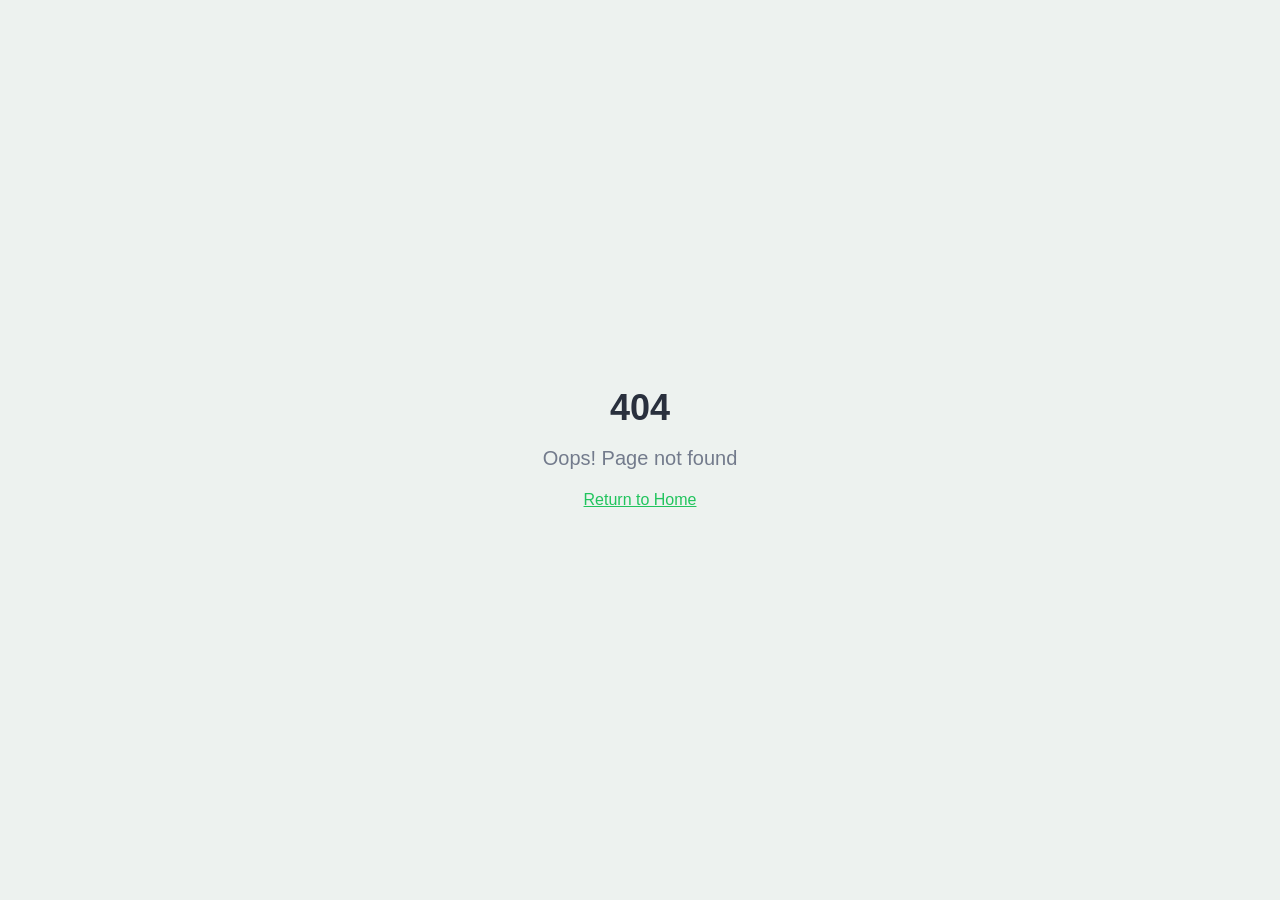
<file: index.html>
<!doctype html>
<html lang="pt-BR">
  <head>

    <meta charset="UTF-8" />
    <meta name="viewport" content="width=device-width, initial-scale=1.0, maximum-scale=1.0, user-scalable=no, viewport-fit=cover" />
    <meta name="theme-color" content="#22c55e" />
    <meta name="apple-mobile-web-app-capable" content="yes" />
    <meta name="apple-mobile-web-app-status-bar-style" content="black-translucent" />
    <meta name="format-detection" content="telephone=no" />
    <meta name="mobile-web-app-capable" content="yes" />
    
    <!-- Favicon -->
    <link rel="icon" type="image/png" href="/favicon.png" />
    <link rel="apple-touch-icon" href="/favicon.png" />
    
    <title>Ganhar Dinheiro Avaliando</title>
    <meta name="description" content="Forma Rápida para Ganhar Pix de pelo Celular. Avaliando Produtos e Serviços de Grandes Empresas. Comece a Avaliar agora Mesmo." />
    <meta name="author" content="Leticia" />

    <meta property="og:title" content="Ganhar Dinheiro Avaliando" />
    <meta property="og:description" content="Forma Rápida para Ganhar Pix de pelo Celular. Avaliando Produtos e Serviços de Grandes Empresas. Comece a Avaliar agora Mesmo." />
    <meta property="og:type" content="website" />
    <meta property="og:image" content="/og-image.png" />
    <meta property="og:locale" content="pt_BR" />

    <meta name="twitter:card" content="summary_large_image" />
    <meta name="twitter:title" content="Ganhar Dinheiro Avaliando" />
    <meta name="twitter:description" content="Forma Rápida para Ganhar Pix de pelo Celular. Avaliando Produtos e Serviços de Grandes Empresas. Comece a Avaliar agora Mesmo." />
    <meta name="twitter:image" content="/og-image.png" />

    <!-- Preload critical fonts -->
    <link rel="preconnect" href="https://fonts.googleapis.com" />
    <link rel="preconnect" href="https://fonts.gstatic.com" crossorigin />
    
    <!-- DNS Prefetch for external resources -->
    <link rel="dns-prefetch" href="https://scripts.converteai.net" />
    <script type="module" crossorigin src="/assets/index-CBhEX0OD.js"></script>
    <link rel="modulepreload" crossorigin href="/assets/vendor-Yw-tGUdo.js">
    <link rel="modulepreload" crossorigin href="/assets/ui-BjHA-kmc.js">
    <link rel="stylesheet" crossorigin href="/assets/index-DAszvQRz.css">
  </head>

  <body>
    <div id="root"></div>
  </body>
</html>
</file>
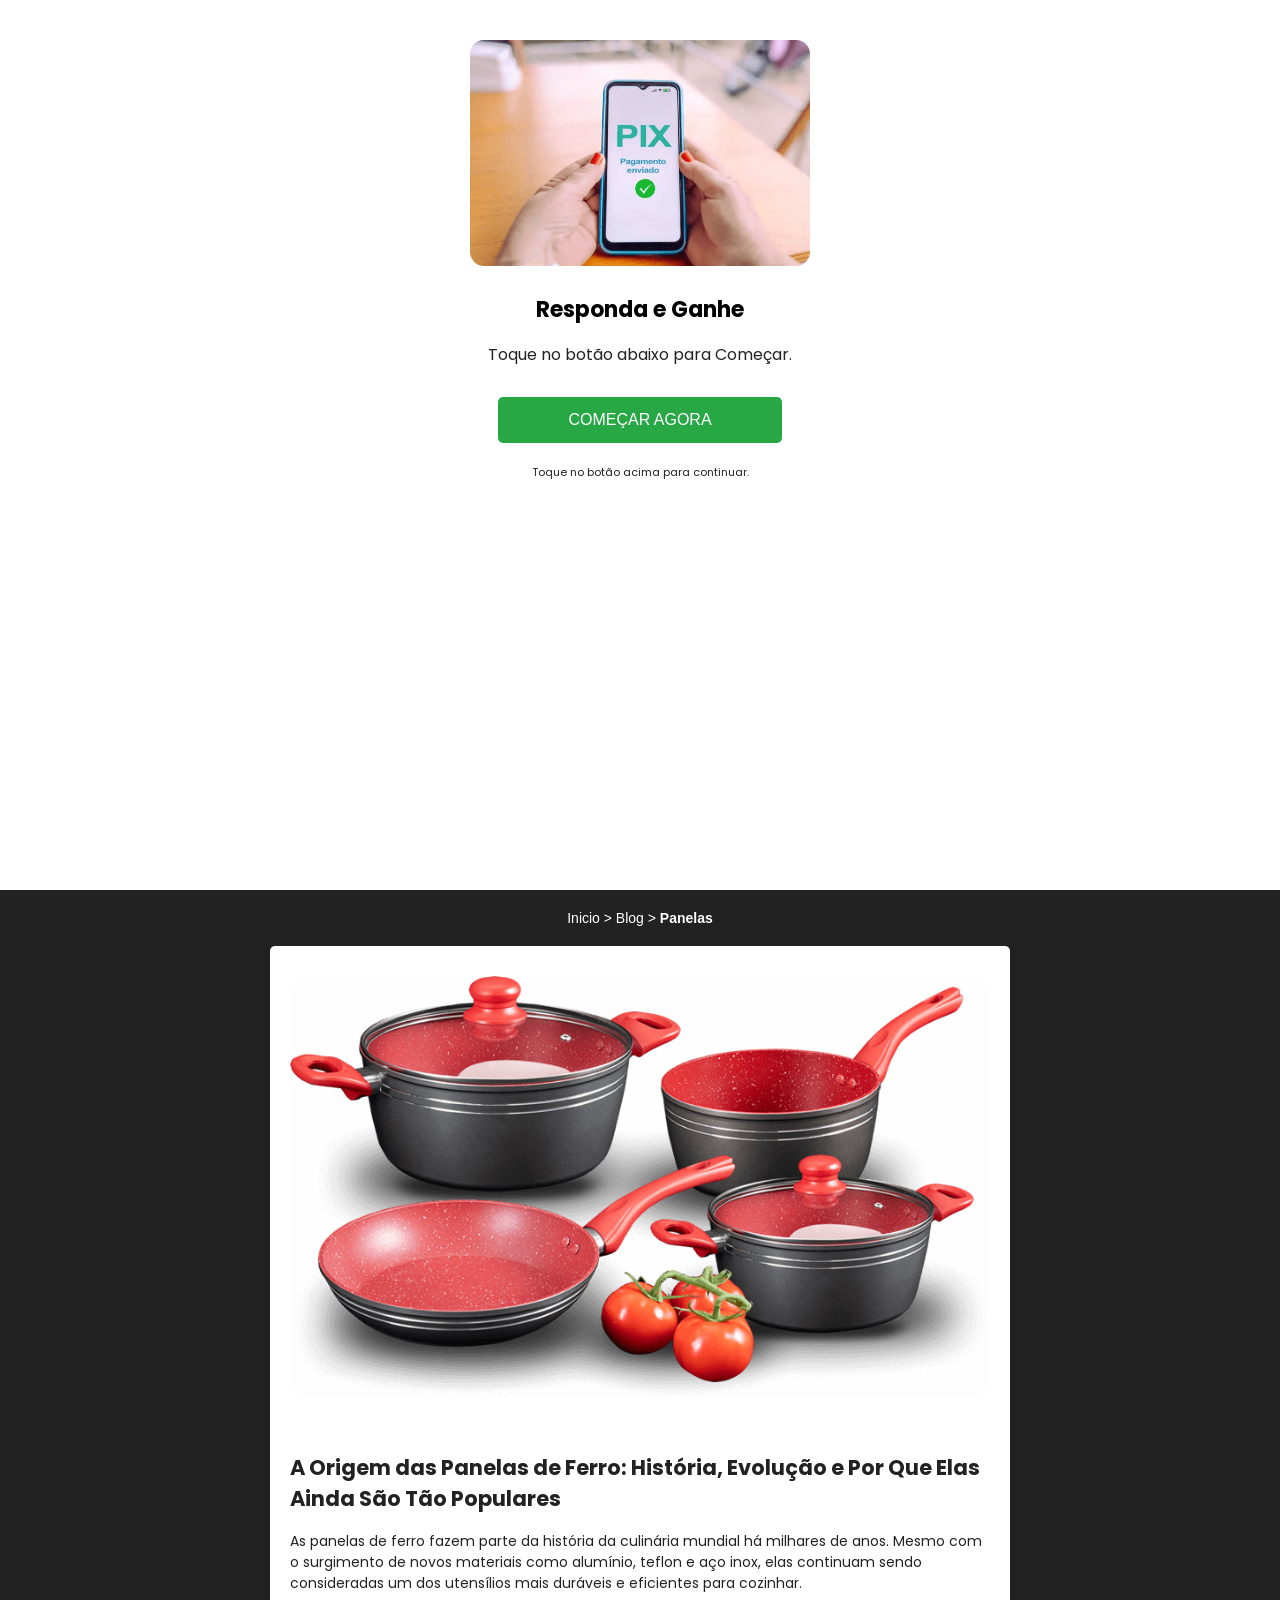
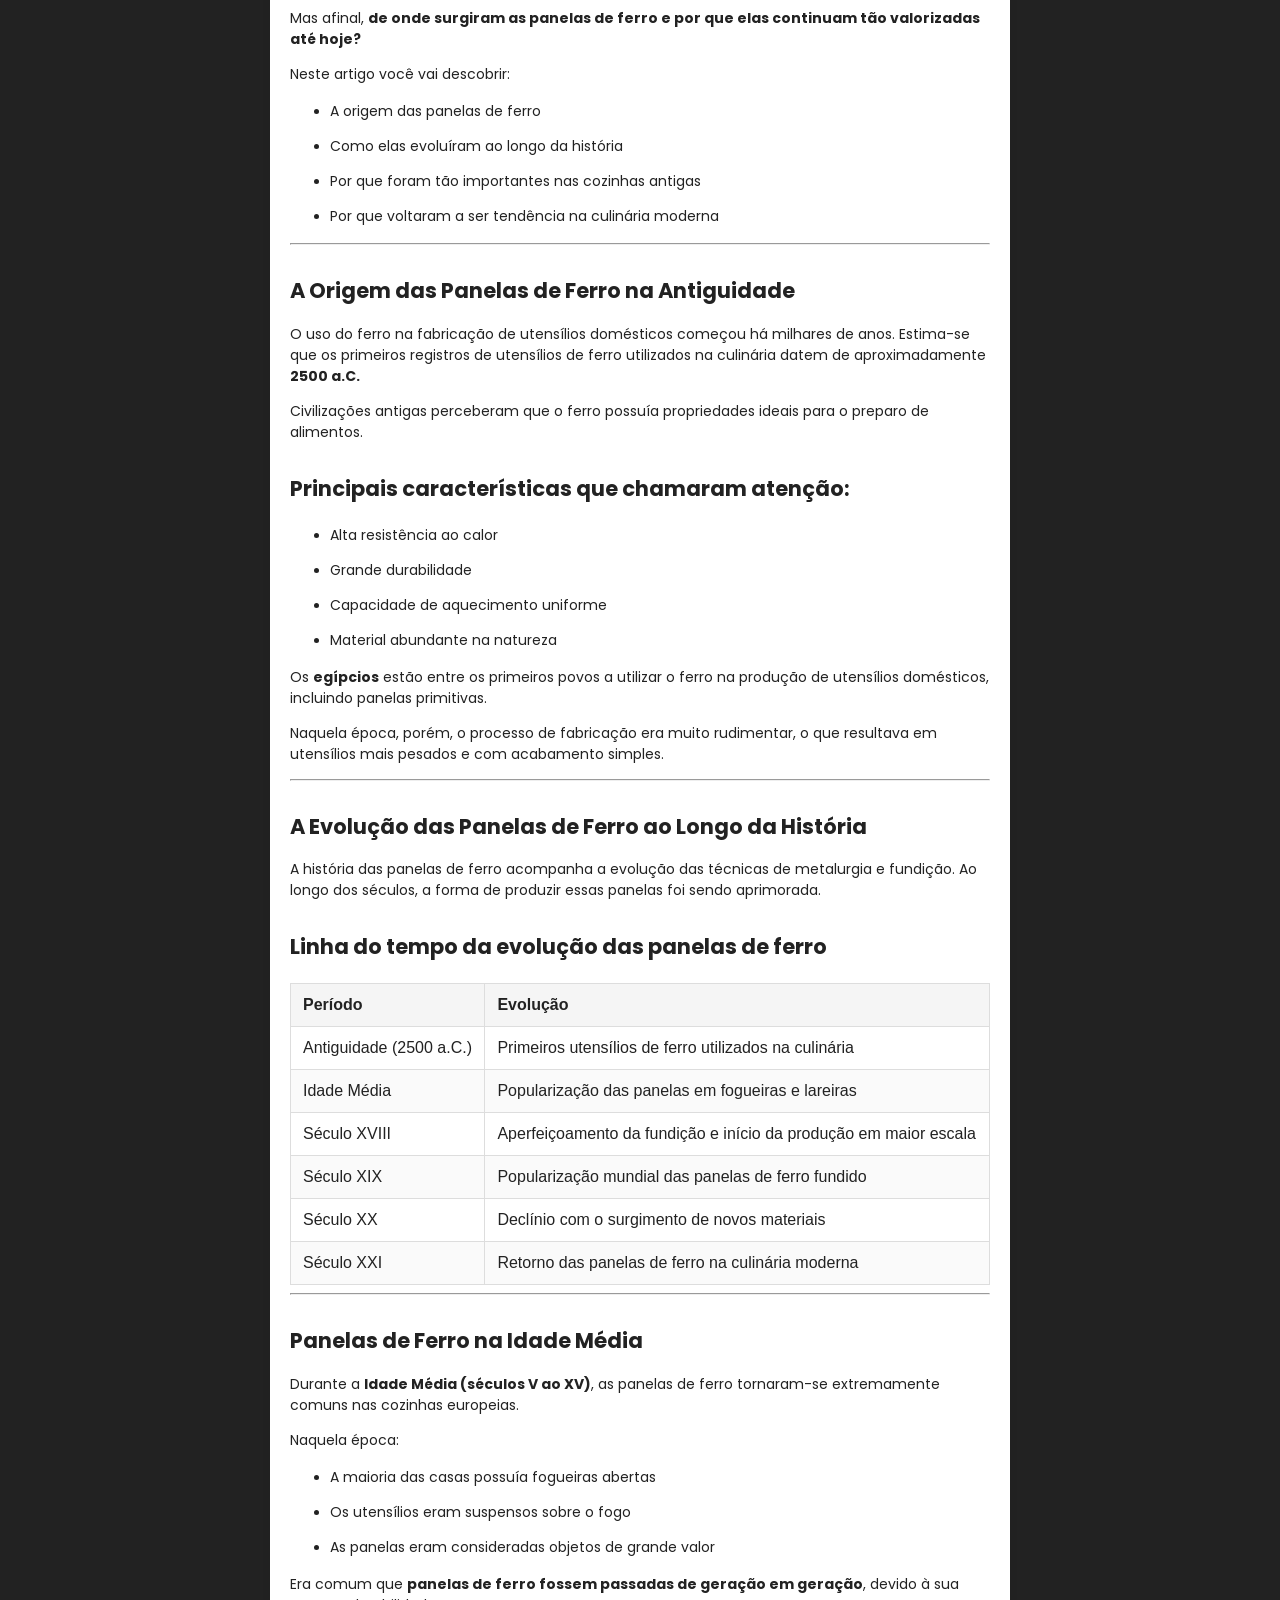
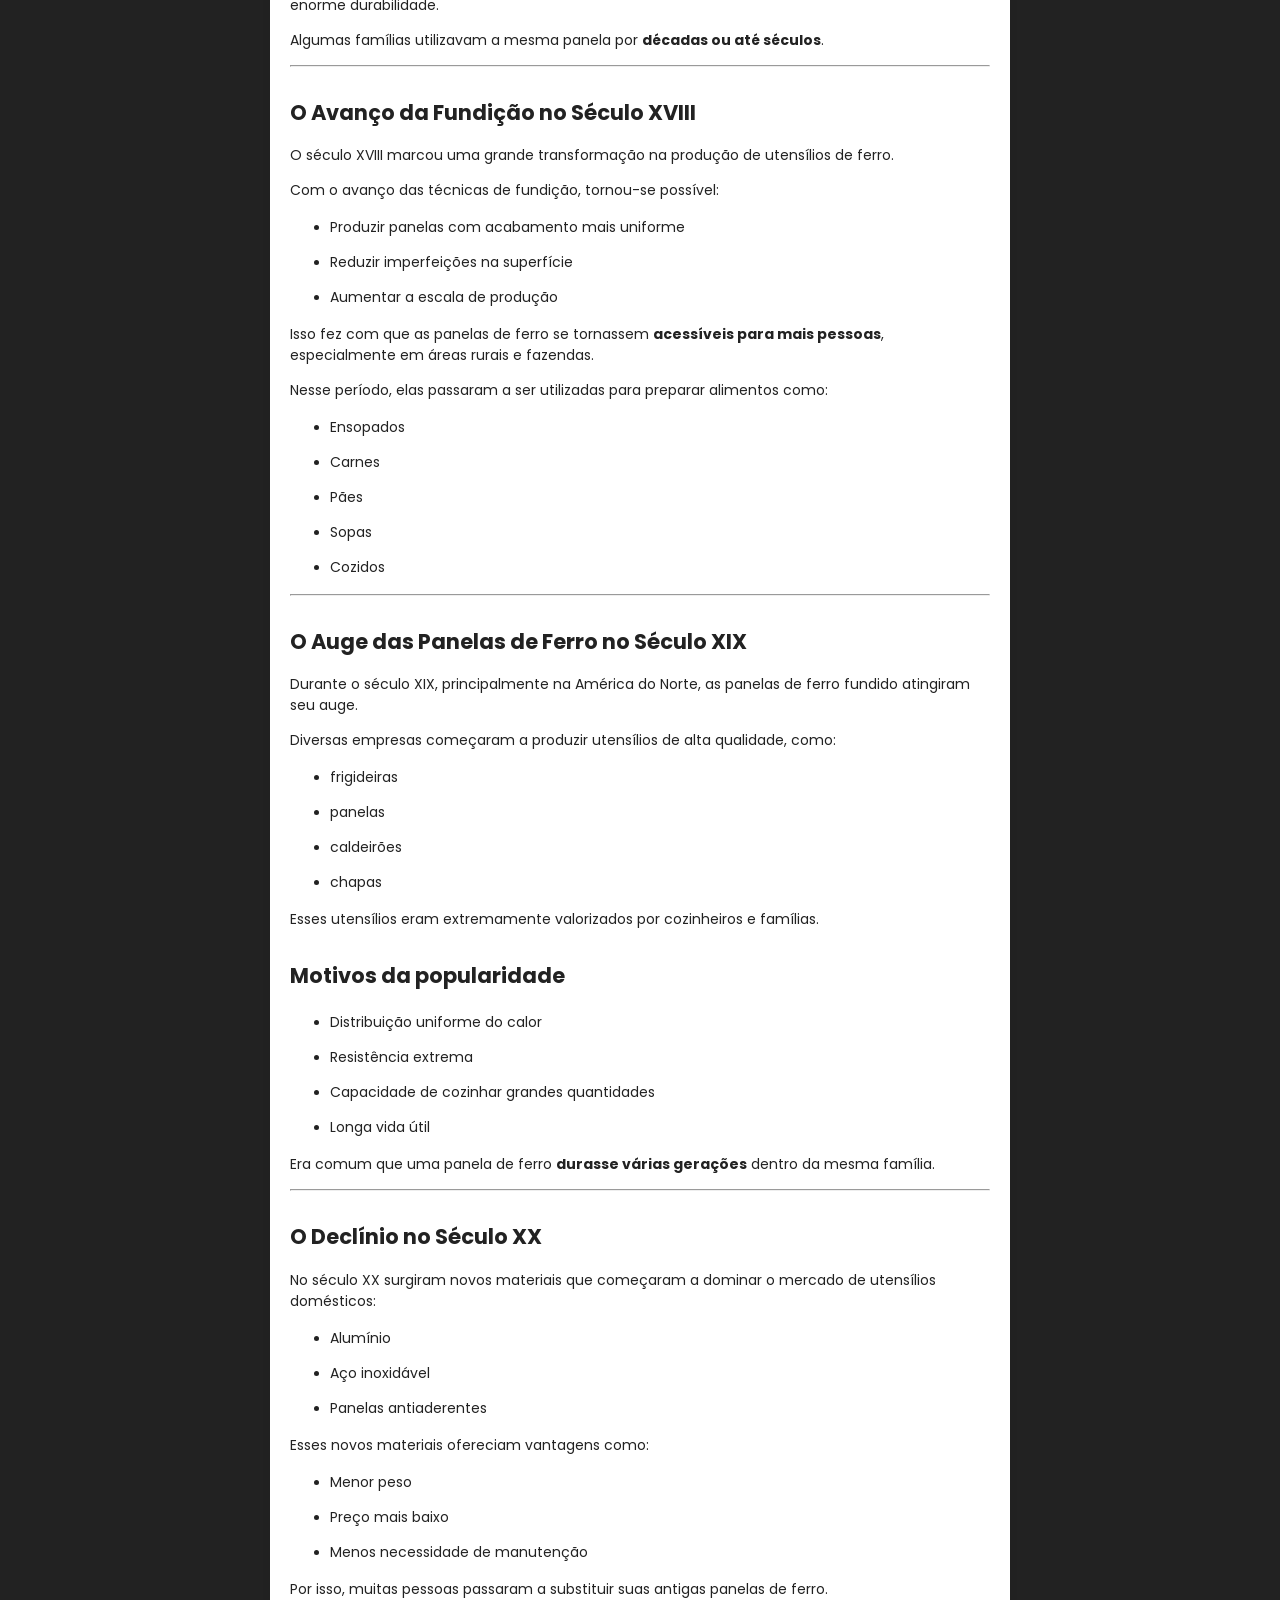
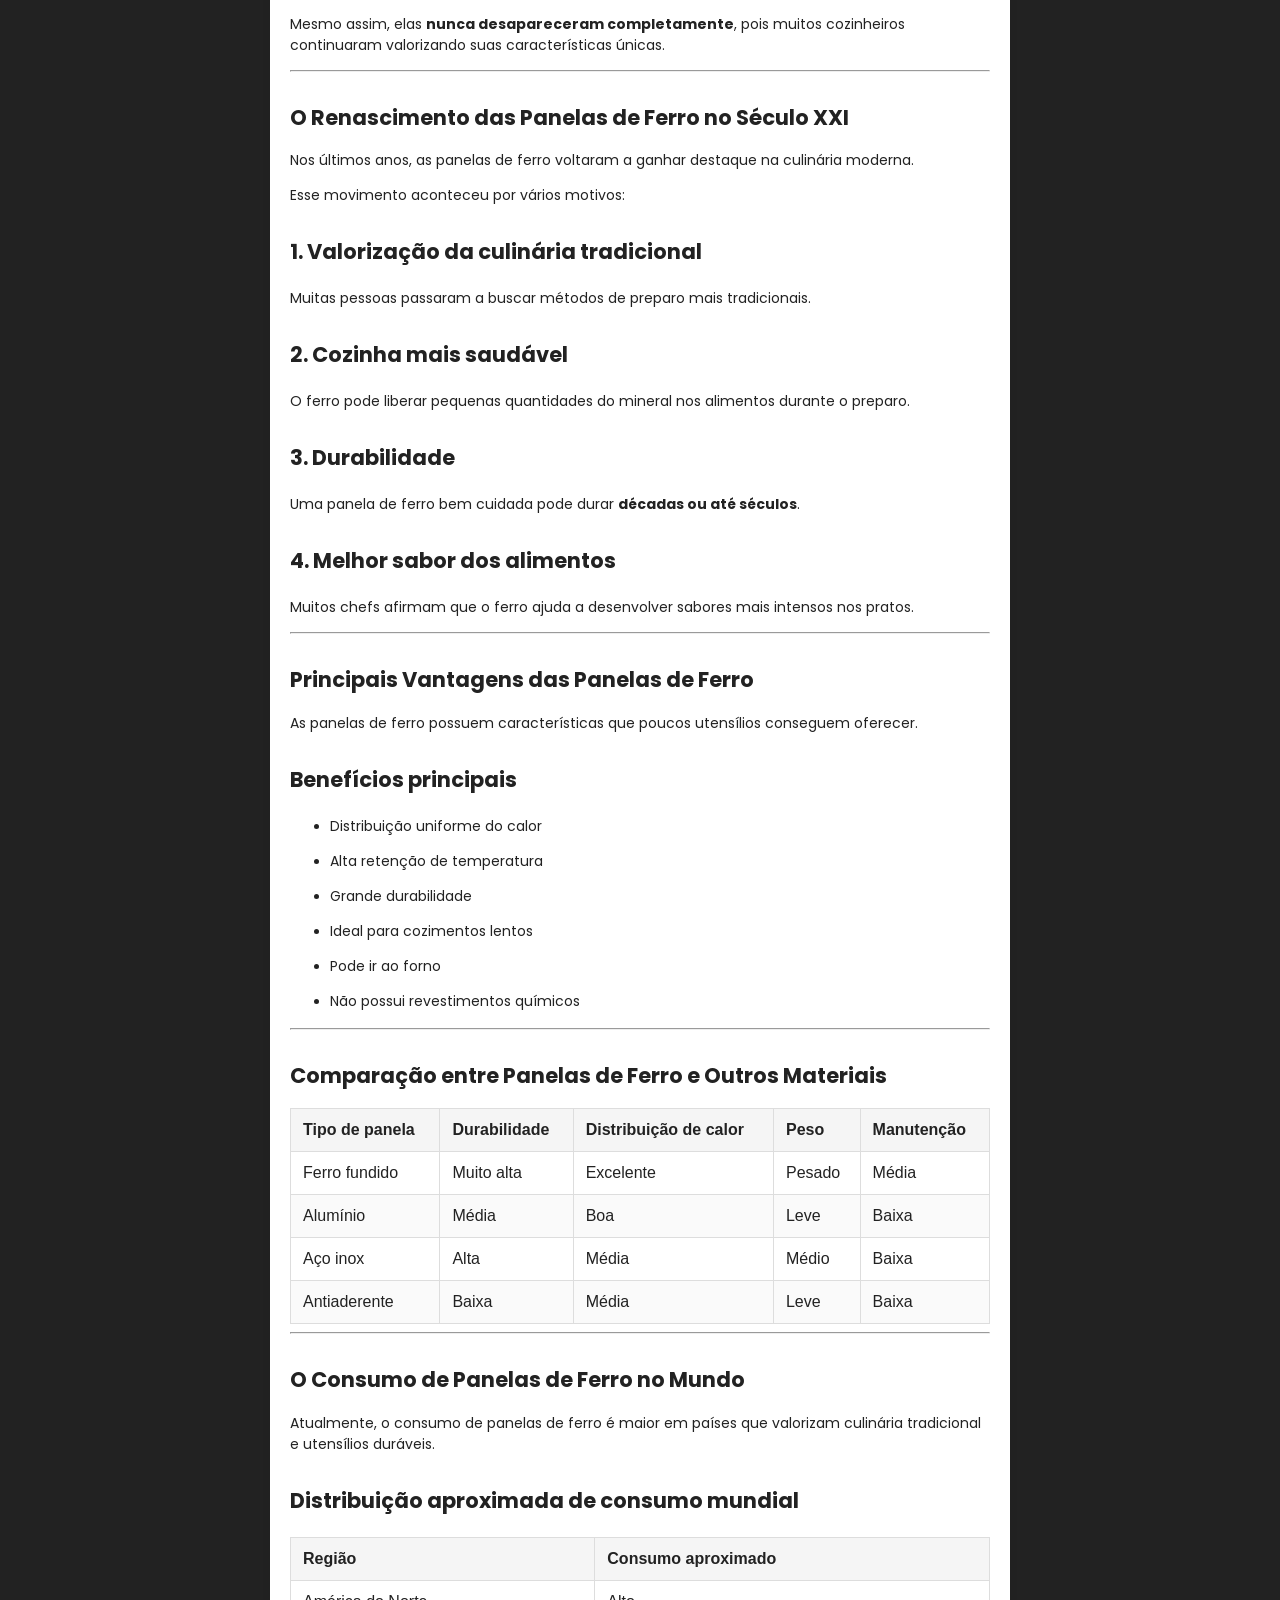
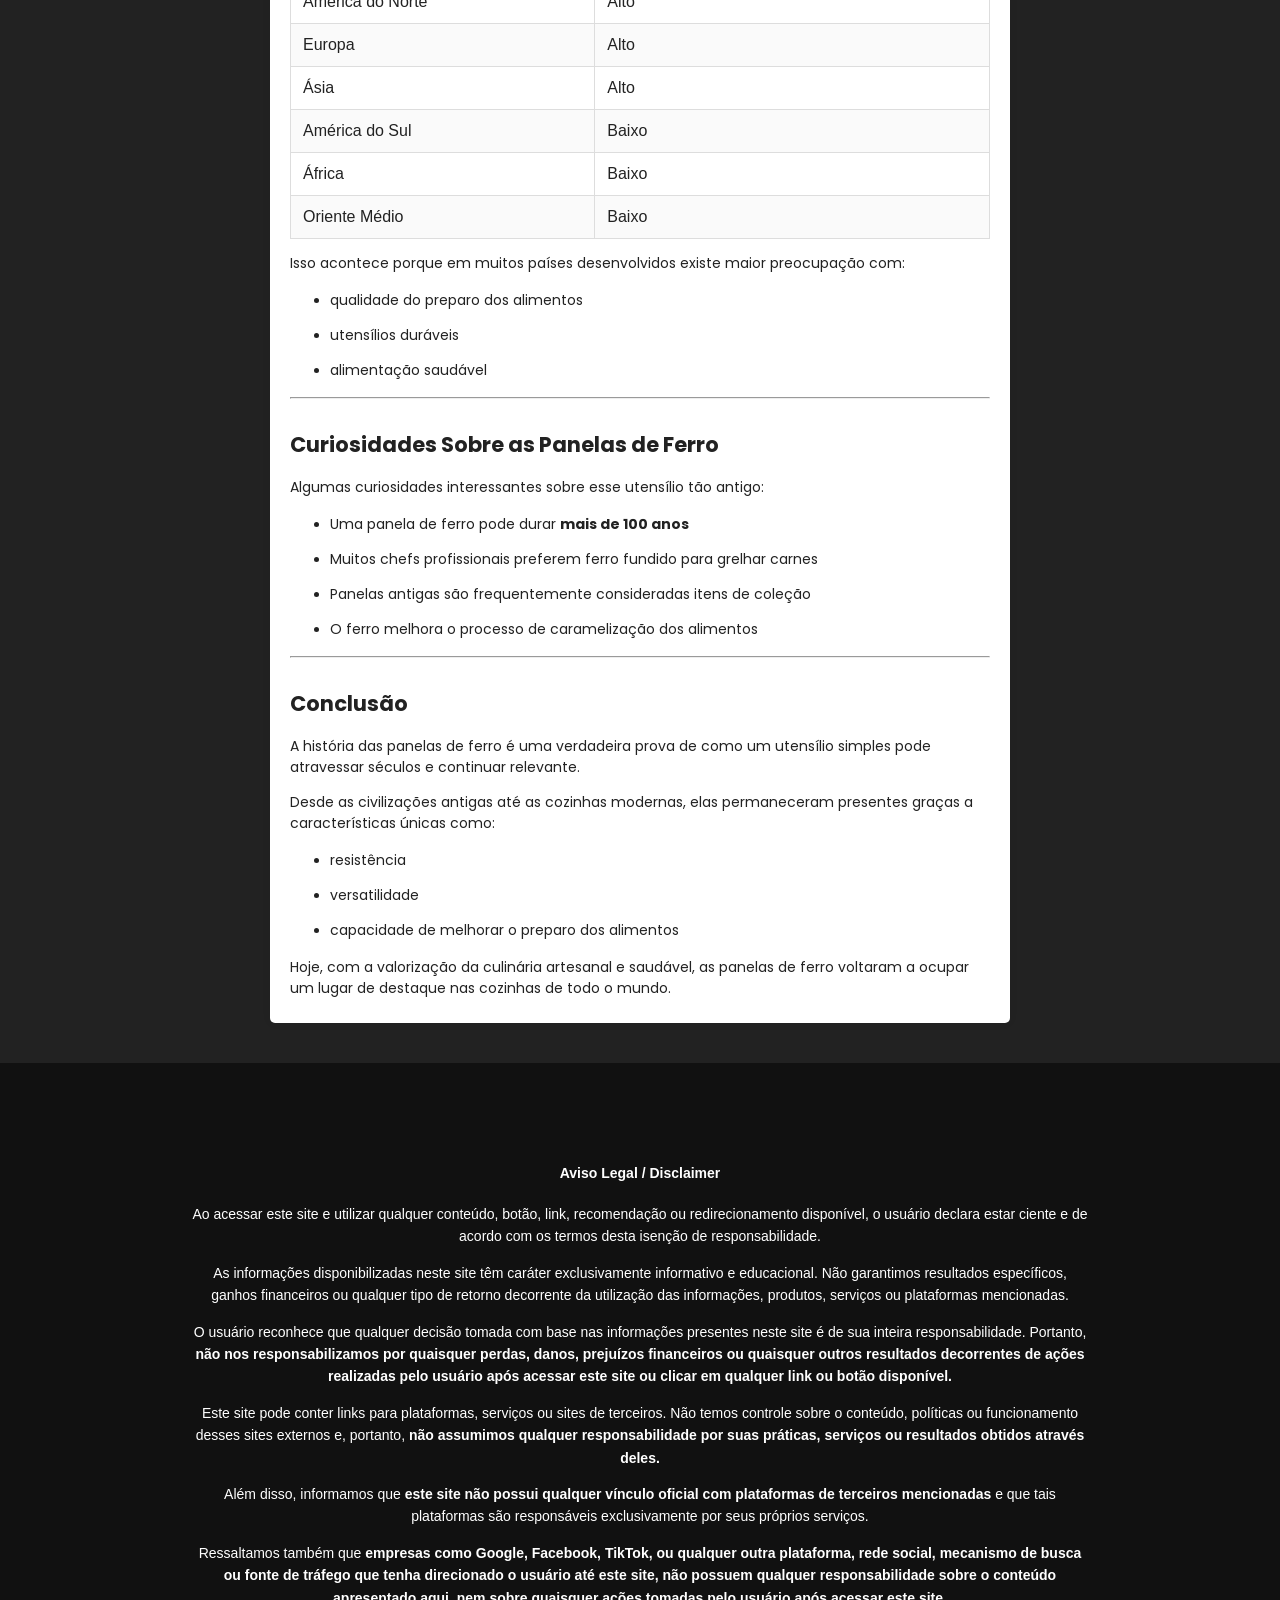
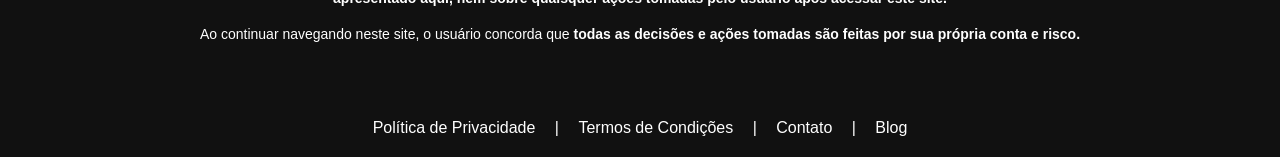
<file: pre-page/index.html>
<!DOCTYPE html>
<html lang="pt-BR">
<head>
<meta charset="UTF-8">
<meta name="viewport" content="width=device-width, initial-scale=1.0">

<title>A Origem das Panelas de Ferro | Veja Agora | Link Premiado</title>

<meta name="description" content="Conheça agora a história da Origem das Panelas de Ferro. Nesse artigo ainda.">
<meta name="robots" content="index, follow">

<link rel="canonical" href="https://cashnopix.net/pre-page/">

<!-- Open Graph -->
<meta property="og:title" content="A Origem das Panelas de Ferro | Veja Agora | Link Premiado">
<meta property="og:description" content="Conheça agora a história da Origem das Panelas de Ferro. Nesse artigo ainda.">
<meta property="og:type" content="website">

    <link rel="icon" type="image/png" sizes="16x16" href="assets/img/cassino.png">
	<meta property="og:image" content="assets/img/casino.png" />
	<meta property="og:image:width" content="700" />
	<meta property="og:image:height" content="350" />
	<meta property="og:image:type" content="image/png" />

    <link rel="preconnect" href="https://fonts.googleapis.com">
<link rel="preconnect" href="https://fonts.gstatic.com" crossorigin>
<link href="https://fonts.googleapis.com/css2?family=Montserrat:ital,wght@0,100..900;1,100..900&family=Poppins:ital,wght@0,100;0,200;0,300;0,400;0,500;0,600;0,700;0,800;0,900;1,100;1,200;1,300;1,400;1,500;1,600;1,700;1,800;1,900&display=swap" rel="stylesheet">
    

	
	
<style>
body {
    margin:0;
    font-family: Arial, sans-serif;
    background: #222;
    color:#222;
}

.container {
    width:100%;
    max-width:1100px;
    margin:auto;
}

	.container img {
		border-radius:14px;
}

	.container p {
		font-weight: 400;
		
}

header {
    background-color: #fff;
    text-align:center;
    padding:40px 20px;
    height: 90vh;
    font-family: "Poppins", sans-serif;
    font-weight: 700;
}

header img {
    max-width:777px;
    width:100%;
    height:auto;
    width: 340px;
}

.age-text {
    margin-top:20px;
    font-size:22px;
    font-weight:bold;
    color: #000;
}

.buttons {
    margin-top:20px;
}

.btn {
    padding:15px 30px;
    margin:10px;
    border:none;
    font-size:16px;
    cursor:pointer;
    border-radius:5px;
    transition:0.3s;
}

.btn-yes {
    background:#28a745;
    color:#fff;
    padding: 14px 70px;
}

.btn-yes:hover {
    background:#218838;
}

.btn-no {
    background:#dc3545;
    color:#fff;
    padding: 14px 70px;
}

.btn-no:hover {
    background:#c82333;
}

.breadcrumb {
    font-size:14px;
    margin: 20px 0px 20px 0px;
    text-align:center; /* Centraliza o texto */
    color: #fff;
    
}

.breadcrumb a {
    text-decoration:none;
    color: #fff;
}

    .breadcrumb a:hover {
    text-decoration: underline;
}
    .breadcrumb span {
    color: #fff;
    font-weight: bold;
}

article {
    background:#fff;
    border-radius:5px;
    box-shadow:0 0 10px rgba(0,0,0,0.05);
    padding: 10px 20px;
    margin: 10px auto;
    max-width: 700px;
}

article h1, h2, h3 {
    margin-top:30px;
    font-size: 21px;
    font-family: "Poppins", sans-serif;
    font-weight: 700;
}
    article p {
        font-size: 14px;
        font-family: "Poppins", sans-serif;
        font-weight: 500;
    }

article img {
    width:100%;
    height:auto;
    border-radius:8px;
    margin:20px 0;
}

footer {
    background:#111;
    color:#fff;
    padding:20px;
    margin-top:40px;
    text-align:center;
}

footer a {
    color:#fff;
    margin:0 15px;
    text-decoration:none;
}

@media(max-width:768px){
    .btn {
        width:80%;
    }
}
    @media(max-width:768px){
    .article {
        max-width:700px;
    }
}


	.faq-section {
  max-width: 800px;
  margin: 40px auto;
  padding: 20px;
}

.faq-section h2 {
  text-align: center;
  margin-bottom: 24px;
  font-size: 28px;
}

.faq-item {
  border-bottom: 1px solid #ddd;
}

.faq-question {
  width: 100%;
  background: none;
  border: none;
  padding: 16px;
  font-size: 18px;
  font-weight: 600;
  text-align: left;
  cursor: pointer;
  display: flex;
  justify-content: space-between;
  align-items: center;
}

.faq-question .icon {
  font-size: 22px;
  transition: transform 0.3s ease;
}

.faq-answer {
  max-height: 0;
  overflow: hidden;
  transition: max-height 0.4s ease;
  padding: 0 16px;
}

.faq-answer p {
  margin: 16px 0;
  color: #444;
  line-height: 1.6;
}

.faq-item.active .faq-answer {
  max-height: 300px;
}

.faq-item.active .faq-question .icon {
  transform: rotate(45deg);
}


	.table-responsive {
  width: 100%;
  overflow-x: auto;
}

.bet-table {
  width: 100%;
  border-collapse: collapse;
  min-width: 600px;
}

.bet-table th,
.bet-table td {
  padding: 12px;
  border: 1px solid #ddd;
  text-align: left;
  white-space: nowrap;
}

.bet-table th {
  background-color: #f5f5f5;
  font-weight: bold;
}

.bet-table a {
  color: #0066cc;
  font-weight: 600;
  text-decoration: none;
}

.bet-table a:hover {
  text-decoration: underline;
}

	.table-responsive {
  width: 100%;
  overflow-x: auto;
}

.casino-table {
  width: 100%;
  border-collapse: collapse;
  min-width: 620px;
}

.casino-table th,
.casino-table td {
  padding: 12px;
  border: 1px solid #ddd;
  text-align: left;
  white-space: nowrap;
}

.casino-table th {
  background-color: #f5f5f5;
  font-weight: bold;
}

.casino-table a {
  color: #0066cc;
  font-weight: 600;
  text-decoration: none;
}

.casino-table a:hover {
  text-decoration: underline;
}

	.table-responsive {
  width: 100%;
  overflow-x: auto;
}

.comparison-table {
  width: 100%;
  min-width: 520px;
  border-collapse: collapse;
}

.comparison-table th,
.comparison-table td {
  padding: 12px;
  border: 1px solid #ddd;
  text-align: left;
  white-space: nowrap;
}

.comparison-table th {
  background-color: #f5f5f5;
  font-weight: bold;
}

	.table-responsive {
  width: 100%;
  overflow-x: auto;
}

.comparison-table {
  width: 100%;
  min-width: 420px;
  border-collapse: collapse;
}

.comparison-table th,
.comparison-table td {
  padding: 12px;
  border: 1px solid #ddd;
  text-align: left;
  white-space: nowrap;
}

.comparison-table th {
  background-color: #f5f5f5;
  font-weight: bold;
}

	/* Wrapper automático para tabelas grandes */
.table-responsive,
.table-wrapper {
  width: 100%;
  overflow-x: auto;
  -webkit-overflow-scrolling: touch;
}

/* Estilo base para todas as tabelas */
table {
  width: 100%;
  border-collapse: collapse;
  max-width: 100%;
}

/* Evita quebra feia em mobile */
table th,
table td {
  padding: 12px;
  border: 1px solid #ddd;
  text-align: left;
  white-space: nowrap;
}

/* Cabeçalho padrão */
table thead th {
  background-color: #f5f5f5;
  font-weight: 600;
}

/* Zebra (opcional, melhora leitura) */
table tbody tr:nth-child(even) {
  background-color: #fafafa;
}

/* Links dentro das tabelas */
table a {
  color: #0066cc;
  font-weight: 600;
  text-decoration: none;
}

table a:hover {
  text-decoration: underline;
}

/* Mobile: garante scroll horizontal */
@media (max-width: 768px) {
  table {
    display: block;
    overflow-x: auto;
  }
}

	/* Scroll suave nativo */
html {
  scroll-behavior: smooth;
}

/* Estilo do índice */
.indice-conteudo {
  background: #f9f9f9;
  border: 1px solid #eee;
  padding: 20px;
  margin: 30px 0;
  border-radius: 8px;
}

.indice-conteudo ul {
  list-style: none;
  padding: 0;
  margin: 0;
}

.indice-conteudo li {
  margin-bottom: 10px;
}

/* Links com animação */
.indice-conteudo a {
  color: #0066cc;
  text-decoration: none;
  position: relative;
  padding-left: 16px;
  transition: color 0.3s ease;
}

/* Bullet animado */
.indice-conteudo a::before {
  content: "➜";
  position: absolute;
  left: 0;
  opacity: 0.4;
  transition: transform 0.3s ease, opacity 0.3s ease;
}

.indice-conteudo a:hover {
  color: #000;
}

.indice-conteudo a:hover::before {
  transform: translateX(4px);
  opacity: 1;
}
	
</style>

<script>
function showPopup() {
    alert("Este conteúdo é destinado apenas para maiores de 18 anos.");
}
</script>


	

</head>
<body>

<header>
    <div class="container" id="acessar">
        <picture>
            <source srcset="assets/img/pix-pay.webp" type="image/webp">
            <img src="assets/img/pix-pay.png" alt="Panelas" title="Panelas" loading="lazy" decoding="async">
        </picture>

        <div class="age-text">Responda e Ganhe</div>
		
		<p>Toque no botão abaixo para Começar.</p>

        <div class="buttons">
           
             <a href="https://quiank.com/" rel="nofollow">
                <button class="btn btn-yes">COMEÇAR AGORA</button>
            </a>
			<p style="font-size:11px;">Toque no botão acima para continuar.</p>
        </div>
    </div>
</header>

<div class="container">

    <nav class="breadcrumb">
        <a href="#">Inicio</a> > 
        <a href="#blog">Blog</a> > 
        <span>Panelas</span>
    </nav>

    <div class="bg">
    <article>
                <picture>
            <source srcset="assets/img/panelas247.png" type="image/webp">
            <img src="assets/img/panelas247.png" alt="Panelas de Ferro" title="Panelas de Ferro" loading="lazy" decoding="async">
        </picture>

<h1>A Origem das Panelas de Ferro: Hist&oacute;ria, Evolu&ccedil;&atilde;o e Por Que Elas Ainda S&atilde;o T&atilde;o Populares</h1>

<p>As panelas de ferro fazem parte da hist&oacute;ria da culin&aacute;ria mundial h&aacute; milhares de anos. Mesmo com o surgimento de novos materiais como alum&iacute;nio, teflon e a&ccedil;o inox, elas continuam sendo consideradas um dos utens&iacute;lios mais dur&aacute;veis e eficientes para cozinhar.</p>

<p>Mas afinal, <strong>de onde surgiram as panelas de ferro e por que elas continuam t&atilde;o valorizadas at&eacute; hoje?</strong></p>

<p>Neste artigo voc&ecirc; vai descobrir:</p>

<ul>
	<li>
	<p>A origem das panelas de ferro</p>
	</li>
	<li>
	<p>Como elas evolu&iacute;ram ao longo da hist&oacute;ria</p>
	</li>
	<li>
	<p>Por que foram t&atilde;o importantes nas cozinhas antigas</p>
	</li>
	<li>
	<p>Por que voltaram a ser tend&ecirc;ncia na culin&aacute;ria moderna</p>
	</li>
</ul>

<hr />
<h2>A Origem das Panelas de Ferro na Antiguidade</h2>

<p>O uso do ferro na fabrica&ccedil;&atilde;o de utens&iacute;lios dom&eacute;sticos come&ccedil;ou h&aacute; milhares de anos. Estima-se que os primeiros registros de utens&iacute;lios de ferro utilizados na culin&aacute;ria datem de aproximadamente <strong>2500 a.C.</strong></p>

<p>Civiliza&ccedil;&otilde;es antigas perceberam que o ferro possu&iacute;a propriedades ideais para o preparo de alimentos.</p>

<h3>Principais caracter&iacute;sticas que chamaram aten&ccedil;&atilde;o:</h3>

<ul>
	<li>
	<p>Alta resist&ecirc;ncia ao calor</p>
	</li>
	<li>
	<p>Grande durabilidade</p>
	</li>
	<li>
	<p>Capacidade de aquecimento uniforme</p>
	</li>
	<li>
	<p>Material abundante na natureza</p>
	</li>
</ul>

<p>Os <strong>eg&iacute;pcios</strong> est&atilde;o entre os primeiros povos a utilizar o ferro na produ&ccedil;&atilde;o de utens&iacute;lios dom&eacute;sticos, incluindo panelas primitivas.</p>

<p>Naquela &eacute;poca, por&eacute;m, o processo de fabrica&ccedil;&atilde;o era muito rudimentar, o que resultava em utens&iacute;lios mais pesados e com acabamento simples.</p>

<hr />
<h2>A Evolu&ccedil;&atilde;o das Panelas de Ferro ao Longo da Hist&oacute;ria</h2>

<p>A hist&oacute;ria das panelas de ferro acompanha a evolu&ccedil;&atilde;o das t&eacute;cnicas de metalurgia e fundi&ccedil;&atilde;o. Ao longo dos s&eacute;culos, a forma de produzir essas panelas foi sendo aprimorada.</p>

<h3>Linha do tempo da evolu&ccedil;&atilde;o das panelas de ferro</h3>

<table>
	<thead>
		<tr>
			<th>Per&iacute;odo</th>
			<th>Evolu&ccedil;&atilde;o</th>
		</tr>
	</thead>
	<tbody>
		<tr>
			<td>Antiguidade (2500 a.C.)</td>
			<td>Primeiros utens&iacute;lios de ferro utilizados na culin&aacute;ria</td>
		</tr>
		<tr>
			<td>Idade M&eacute;dia</td>
			<td>Populariza&ccedil;&atilde;o das panelas em fogueiras e lareiras</td>
		</tr>
		<tr>
			<td>S&eacute;culo XVIII</td>
			<td>Aperfei&ccedil;oamento da fundi&ccedil;&atilde;o e in&iacute;cio da produ&ccedil;&atilde;o em maior escala</td>
		</tr>
		<tr>
			<td>S&eacute;culo XIX</td>
			<td>Populariza&ccedil;&atilde;o mundial das panelas de ferro fundido</td>
		</tr>
		<tr>
			<td>S&eacute;culo XX</td>
			<td>Decl&iacute;nio com o surgimento de novos materiais</td>
		</tr>
		<tr>
			<td>S&eacute;culo XXI</td>
			<td>Retorno das panelas de ferro na culin&aacute;ria moderna</td>
		</tr>
	</tbody>
</table>

<hr />
<h2>Panelas de Ferro na Idade M&eacute;dia</h2>

<p>Durante a <strong>Idade M&eacute;dia (s&eacute;culos V ao XV)</strong>, as panelas de ferro tornaram-se extremamente comuns nas cozinhas europeias.</p>

<p>Naquela &eacute;poca:</p>

<ul>
	<li>
	<p>A maioria das casas possu&iacute;a fogueiras abertas</p>
	</li>
	<li>
	<p>Os utens&iacute;lios eram suspensos sobre o fogo</p>
	</li>
	<li>
	<p>As panelas eram consideradas objetos de grande valor</p>
	</li>
</ul>

<p>Era comum que <strong>panelas de ferro fossem passadas de gera&ccedil;&atilde;o em gera&ccedil;&atilde;o</strong>, devido &agrave; sua enorme durabilidade.</p>

<p>Algumas fam&iacute;lias utilizavam a mesma panela por <strong>d&eacute;cadas ou at&eacute; s&eacute;culos</strong>.</p>

<hr />
<h2>O Avan&ccedil;o da Fundi&ccedil;&atilde;o no S&eacute;culo XVIII</h2>

<p>O s&eacute;culo XVIII marcou uma grande transforma&ccedil;&atilde;o na produ&ccedil;&atilde;o de utens&iacute;lios de ferro.</p>

<p>Com o avan&ccedil;o das t&eacute;cnicas de fundi&ccedil;&atilde;o, tornou-se poss&iacute;vel:</p>

<ul>
	<li>
	<p>Produzir panelas com acabamento mais uniforme</p>
	</li>
	<li>
	<p>Reduzir imperfei&ccedil;&otilde;es na superf&iacute;cie</p>
	</li>
	<li>
	<p>Aumentar a escala de produ&ccedil;&atilde;o</p>
	</li>
</ul>

<p>Isso fez com que as panelas de ferro se tornassem <strong>acess&iacute;veis para mais pessoas</strong>, especialmente em &aacute;reas rurais e fazendas.</p>

<p>Nesse per&iacute;odo, elas passaram a ser utilizadas para preparar alimentos como:</p>

<ul>
	<li>
	<p>Ensopados</p>
	</li>
	<li>
	<p>Carnes</p>
	</li>
	<li>
	<p>P&atilde;es</p>
	</li>
	<li>
	<p>Sopas</p>
	</li>
	<li>
	<p>Cozidos</p>
	</li>
</ul>

<hr />
<h2>O Auge das Panelas de Ferro no S&eacute;culo XIX</h2>

<p>Durante o s&eacute;culo XIX, principalmente na Am&eacute;rica do Norte, as panelas de ferro fundido atingiram seu auge.</p>

<p>Diversas empresas come&ccedil;aram a produzir utens&iacute;lios de alta qualidade, como:</p>

<ul>
	<li>
	<p>frigideiras</p>
	</li>
	<li>
	<p>panelas</p>
	</li>
	<li>
	<p>caldeir&otilde;es</p>
	</li>
	<li>
	<p>chapas</p>
	</li>
</ul>

<p>Esses utens&iacute;lios eram extremamente valorizados por cozinheiros e fam&iacute;lias.</p>

<h3>Motivos da popularidade</h3>

<ul>
	<li>
	<p>Distribui&ccedil;&atilde;o uniforme do calor</p>
	</li>
	<li>
	<p>Resist&ecirc;ncia extrema</p>
	</li>
	<li>
	<p>Capacidade de cozinhar grandes quantidades</p>
	</li>
	<li>
	<p>Longa vida &uacute;til</p>
	</li>
</ul>

<p>Era comum que uma panela de ferro <strong>durasse v&aacute;rias gera&ccedil;&otilde;es</strong> dentro da mesma fam&iacute;lia.</p>

<hr />
<h2>O Decl&iacute;nio no S&eacute;culo XX</h2>

<p>No s&eacute;culo XX surgiram novos materiais que come&ccedil;aram a dominar o mercado de utens&iacute;lios dom&eacute;sticos:</p>

<ul>
	<li>
	<p>Alum&iacute;nio</p>
	</li>
	<li>
	<p>A&ccedil;o inoxid&aacute;vel</p>
	</li>
	<li>
	<p>Panelas antiaderentes</p>
	</li>
</ul>

<p>Esses novos materiais ofereciam vantagens como:</p>

<ul>
	<li>
	<p>Menor peso</p>
	</li>
	<li>
	<p>Pre&ccedil;o mais baixo</p>
	</li>
	<li>
	<p>Menos necessidade de manuten&ccedil;&atilde;o</p>
	</li>
</ul>

<p>Por isso, muitas pessoas passaram a substituir suas antigas panelas de ferro.</p>

<p>Mesmo assim, elas <strong>nunca desapareceram completamente</strong>, pois muitos cozinheiros continuaram valorizando suas caracter&iacute;sticas &uacute;nicas.</p>

<hr />
<h2>O Renascimento das Panelas de Ferro no S&eacute;culo XXI</h2>

<p>Nos &uacute;ltimos anos, as panelas de ferro voltaram a ganhar destaque na culin&aacute;ria moderna.</p>

<p>Esse movimento aconteceu por v&aacute;rios motivos:</p>

<h3>1. Valoriza&ccedil;&atilde;o da culin&aacute;ria tradicional</h3>

<p>Muitas pessoas passaram a buscar m&eacute;todos de preparo mais tradicionais.</p>

<h3>2. Cozinha mais saud&aacute;vel</h3>

<p>O ferro pode liberar pequenas quantidades do mineral nos alimentos durante o preparo.</p>

<h3>3. Durabilidade</h3>

<p>Uma panela de ferro bem cuidada pode durar <strong>d&eacute;cadas ou at&eacute; s&eacute;culos</strong>.</p>

<h3>4. Melhor sabor dos alimentos</h3>

<p>Muitos chefs afirmam que o ferro ajuda a desenvolver sabores mais intensos nos pratos.</p>

<hr />
<h2>Principais Vantagens das Panelas de Ferro</h2>

<p>As panelas de ferro possuem caracter&iacute;sticas que poucos utens&iacute;lios conseguem oferecer.</p>

<h3>Benef&iacute;cios principais</h3>

<ul>
	<li>
	<p>Distribui&ccedil;&atilde;o uniforme do calor</p>
	</li>
	<li>
	<p>Alta reten&ccedil;&atilde;o de temperatura</p>
	</li>
	<li>
	<p>Grande durabilidade</p>
	</li>
	<li>
	<p>Ideal para cozimentos lentos</p>
	</li>
	<li>
	<p>Pode ir ao forno</p>
	</li>
	<li>
	<p>N&atilde;o possui revestimentos qu&iacute;micos</p>
	</li>
</ul>

<hr />
<h2>Compara&ccedil;&atilde;o entre Panelas de Ferro e Outros Materiais</h2>

<table>
	<thead>
		<tr>
			<th>Tipo de panela</th>
			<th>Durabilidade</th>
			<th>Distribui&ccedil;&atilde;o de calor</th>
			<th>Peso</th>
			<th>Manuten&ccedil;&atilde;o</th>
		</tr>
	</thead>
	<tbody>
		<tr>
			<td>Ferro fundido</td>
			<td>Muito alta</td>
			<td>Excelente</td>
			<td>Pesado</td>
			<td>M&eacute;dia</td>
		</tr>
		<tr>
			<td>Alum&iacute;nio</td>
			<td>M&eacute;dia</td>
			<td>Boa</td>
			<td>Leve</td>
			<td>Baixa</td>
		</tr>
		<tr>
			<td>A&ccedil;o inox</td>
			<td>Alta</td>
			<td>M&eacute;dia</td>
			<td>M&eacute;dio</td>
			<td>Baixa</td>
		</tr>
		<tr>
			<td>Antiaderente</td>
			<td>Baixa</td>
			<td>M&eacute;dia</td>
			<td>Leve</td>
			<td>Baixa</td>
		</tr>
	</tbody>
</table>

<hr />
<h2>O Consumo de Panelas de Ferro no Mundo</h2>

<p>Atualmente, o consumo de panelas de ferro &eacute; maior em pa&iacute;ses que valorizam culin&aacute;ria tradicional e utens&iacute;lios dur&aacute;veis.</p>

<h3>Distribui&ccedil;&atilde;o aproximada de consumo mundial</h3>

<table>
	<thead>
		<tr>
			<th>Regi&atilde;o</th>
			<th>Consumo aproximado</th>
		</tr>
	</thead>
	<tbody>
		<tr>
			<td>Am&eacute;rica do Norte</td>
			<td>Alto</td>
		</tr>
		<tr>
			<td>Europa</td>
			<td>Alto</td>
		</tr>
		<tr>
			<td>&Aacute;sia</td>
			<td>Alto</td>
		</tr>
		<tr>
			<td>Am&eacute;rica do Sul</td>
			<td>Baixo</td>
		</tr>
		<tr>
			<td>&Aacute;frica</td>
			<td>Baixo</td>
		</tr>
		<tr>
			<td>Oriente M&eacute;dio</td>
			<td>Baixo</td>
		</tr>
	</tbody>
</table>

<p>Isso acontece porque em muitos pa&iacute;ses desenvolvidos existe maior preocupa&ccedil;&atilde;o com:</p>

<ul>
	<li>
	<p>qualidade do preparo dos alimentos</p>
	</li>
	<li>
	<p>utens&iacute;lios dur&aacute;veis</p>
	</li>
	<li>
	<p>alimenta&ccedil;&atilde;o saud&aacute;vel</p>
	</li>
</ul>

<hr />
<h2>Curiosidades Sobre as Panelas de Ferro</h2>

<p>Algumas curiosidades interessantes sobre esse utens&iacute;lio t&atilde;o antigo:</p>

<ul>
	<li>
	<p>Uma panela de ferro pode durar <strong>mais de 100 anos</strong></p>
	</li>
	<li>
	<p>Muitos chefs profissionais preferem ferro fundido para grelhar carnes</p>
	</li>
	<li>
	<p>Panelas antigas s&atilde;o frequentemente consideradas itens de cole&ccedil;&atilde;o</p>
	</li>
	<li>
	<p>O ferro melhora o processo de carameliza&ccedil;&atilde;o dos alimentos</p>
	</li>
</ul>

<hr />
<h2>Conclus&atilde;o</h2>

<p>A hist&oacute;ria das panelas de ferro &eacute; uma verdadeira prova de como um utens&iacute;lio simples pode atravessar s&eacute;culos e continuar relevante.</p>

<p>Desde as civiliza&ccedil;&otilde;es antigas at&eacute; as cozinhas modernas, elas permaneceram presentes gra&ccedil;as a caracter&iacute;sticas &uacute;nicas como:</p>

<ul>
	<li>
	<p>resist&ecirc;ncia</p>
	</li>
	<li>
	<p>versatilidade</p>
	</li>
	<li>
	<p>capacidade de melhorar o preparo dos alimentos</p>
	</li>
</ul>

<p>Hoje, com a valoriza&ccedil;&atilde;o da culin&aacute;ria artesanal e saud&aacute;vel, as panelas de ferro voltaram a ocupar um lugar de destaque nas cozinhas de todo o mundo.</p>



    </article>
    </div>

</div>

<footer>
	<div style="
	max-width: 900px;
	margin: 40px auto;
	padding: 20px;
	text-align: center;
	font-family: Arial, Helvetica, sans-serif;
	font-size: 14px;
	line-height: 1.6;
	color: #fff;
">
	<h4><strong>Aviso Legal / Disclaimer</strong></h4>
	<p>Ao acessar este site e utilizar qualquer conte&uacute;do, bot&atilde;o, link, recomenda&ccedil;&atilde;o ou redirecionamento dispon&iacute;vel, o usu&aacute;rio declara estar ciente e de acordo com os termos desta isen&ccedil;&atilde;o de responsabilidade.</p>

<p>As informa&ccedil;&otilde;es disponibilizadas neste site t&ecirc;m car&aacute;ter exclusivamente informativo e educacional. N&atilde;o garantimos resultados espec&iacute;ficos, ganhos financeiros ou qualquer tipo de retorno decorrente da utiliza&ccedil;&atilde;o das informa&ccedil;&otilde;es, produtos, servi&ccedil;os ou plataformas mencionadas.</p>

<p>O usu&aacute;rio reconhece que qualquer decis&atilde;o tomada com base nas informa&ccedil;&otilde;es presentes neste site &eacute; de sua inteira responsabilidade. Portanto, <strong>n&atilde;o nos responsabilizamos por quaisquer perdas, danos, preju&iacute;zos financeiros ou quaisquer outros resultados decorrentes de a&ccedil;&otilde;es realizadas pelo usu&aacute;rio ap&oacute;s acessar este site ou clicar em qualquer link ou bot&atilde;o dispon&iacute;vel.</strong></p>

<p>Este site pode conter links para plataformas, servi&ccedil;os ou sites de terceiros. N&atilde;o temos controle sobre o conte&uacute;do, pol&iacute;ticas ou funcionamento desses sites externos e, portanto, <strong>n&atilde;o assumimos qualquer responsabilidade por suas pr&aacute;ticas, servi&ccedil;os ou resultados obtidos atrav&eacute;s deles.</strong></p>

<p>Al&eacute;m disso, informamos que <strong>este site n&atilde;o possui qualquer v&iacute;nculo oficial com plataformas de terceiros mencionadas</strong> e que tais plataformas s&atilde;o respons&aacute;veis exclusivamente por seus pr&oacute;prios servi&ccedil;os.</p>

<p>Ressaltamos tamb&eacute;m que <strong>empresas como Google, Facebook, TikTok, ou qualquer outra plataforma, rede social, mecanismo de busca ou fonte de tr&aacute;fego que tenha direcionado o usu&aacute;rio at&eacute; este site, n&atilde;o possuem qualquer responsabilidade sobre o conte&uacute;do apresentado aqui, nem sobre quaisquer a&ccedil;&otilde;es tomadas pelo usu&aacute;rio ap&oacute;s acessar este site.</strong></p>

<p>Ao continuar navegando neste site, o usu&aacute;rio concorda que <strong>todas as decis&otilde;es e a&ccedil;&otilde;es tomadas s&atilde;o feitas por sua pr&oacute;pria conta e risco.</strong></p>
	</div>
	
    <a href="/#politica">Política de Privacidade</a> |
    <a href="/#termos">Termos de Condições</a> |
    <a href="mailto:contato@betwinnerlink.com" title="Contato">Contato</a> |
	<a href="/#blog">Blog</a>
    
</footer>

	<script>
  const faqItems = document.querySelectorAll(".faq-item");

  faqItems.forEach(item => {
    const question = item.querySelector(".faq-question");

    question.addEventListener("click", () => {
      item.classList.toggle("active");
    });
  });
</script>

</body>
</html>
</file>
<file: assets/index-DAszvQRz.css>
*,:before,:after{--tw-border-spacing-x: 0;--tw-border-spacing-y: 0;--tw-translate-x: 0;--tw-translate-y: 0;--tw-rotate: 0;--tw-skew-x: 0;--tw-skew-y: 0;--tw-scale-x: 1;--tw-scale-y: 1;--tw-pan-x: ;--tw-pan-y: ;--tw-pinch-zoom: ;--tw-scroll-snap-strictness: proximity;--tw-gradient-from-position: ;--tw-gradient-via-position: ;--tw-gradient-to-position: ;--tw-ordinal: ;--tw-slashed-zero: ;--tw-numeric-figure: ;--tw-numeric-spacing: ;--tw-numeric-fraction: ;--tw-ring-inset: ;--tw-ring-offset-width: 0px;--tw-ring-offset-color: #fff;--tw-ring-color: rgb(59 130 246 / .5);--tw-ring-offset-shadow: 0 0 #0000;--tw-ring-shadow: 0 0 #0000;--tw-shadow: 0 0 #0000;--tw-shadow-colored: 0 0 #0000;--tw-blur: ;--tw-brightness: ;--tw-contrast: ;--tw-grayscale: ;--tw-hue-rotate: ;--tw-invert: ;--tw-saturate: ;--tw-sepia: ;--tw-drop-shadow: ;--tw-backdrop-blur: ;--tw-backdrop-brightness: ;--tw-backdrop-contrast: ;--tw-backdrop-grayscale: ;--tw-backdrop-hue-rotate: ;--tw-backdrop-invert: ;--tw-backdrop-opacity: ;--tw-backdrop-saturate: ;--tw-backdrop-sepia: ;--tw-contain-size: ;--tw-contain-layout: ;--tw-contain-paint: ;--tw-contain-style: }::backdrop{--tw-border-spacing-x: 0;--tw-border-spacing-y: 0;--tw-translate-x: 0;--tw-translate-y: 0;--tw-rotate: 0;--tw-skew-x: 0;--tw-skew-y: 0;--tw-scale-x: 1;--tw-scale-y: 1;--tw-pan-x: ;--tw-pan-y: ;--tw-pinch-zoom: ;--tw-scroll-snap-strictness: proximity;--tw-gradient-from-position: ;--tw-gradient-via-position: ;--tw-gradient-to-position: ;--tw-ordinal: ;--tw-slashed-zero: ;--tw-numeric-figure: ;--tw-numeric-spacing: ;--tw-numeric-fraction: ;--tw-ring-inset: ;--tw-ring-offset-width: 0px;--tw-ring-offset-color: #fff;--tw-ring-color: rgb(59 130 246 / .5);--tw-ring-offset-shadow: 0 0 #0000;--tw-ring-shadow: 0 0 #0000;--tw-shadow: 0 0 #0000;--tw-shadow-colored: 0 0 #0000;--tw-blur: ;--tw-brightness: ;--tw-contrast: ;--tw-grayscale: ;--tw-hue-rotate: ;--tw-invert: ;--tw-saturate: ;--tw-sepia: ;--tw-drop-shadow: ;--tw-backdrop-blur: ;--tw-backdrop-brightness: ;--tw-backdrop-contrast: ;--tw-backdrop-grayscale: ;--tw-backdrop-hue-rotate: ;--tw-backdrop-invert: ;--tw-backdrop-opacity: ;--tw-backdrop-saturate: ;--tw-backdrop-sepia: ;--tw-contain-size: ;--tw-contain-layout: ;--tw-contain-paint: ;--tw-contain-style: }*,:before,:after{box-sizing:border-box;border-width:0;border-style:solid;border-color:#e5e7eb}:before,:after{--tw-content: ""}html,:host{line-height:1.5;-webkit-text-size-adjust:100%;-moz-tab-size:4;-o-tab-size:4;tab-size:4;font-family:Inter,sans-serif;font-feature-settings:normal;font-variation-settings:normal;-webkit-tap-highlight-color:transparent}body{margin:0;line-height:inherit}hr{height:0;color:inherit;border-top-width:1px}abbr:where([title]){-webkit-text-decoration:underline dotted;text-decoration:underline dotted}h1,h2,h3,h4,h5,h6{font-size:inherit;font-weight:inherit}a{color:inherit;text-decoration:inherit}b,strong{font-weight:bolder}code,kbd,samp,pre{font-family:ui-monospace,SFMono-Regular,Menlo,Monaco,Consolas,Liberation Mono,Courier New,monospace;font-feature-settings:normal;font-variation-settings:normal;font-size:1em}small{font-size:80%}sub,sup{font-size:75%;line-height:0;position:relative;vertical-align:baseline}sub{bottom:-.25em}sup{top:-.5em}table{text-indent:0;border-color:inherit;border-collapse:collapse}button,input,optgroup,select,textarea{font-family:inherit;font-feature-settings:inherit;font-variation-settings:inherit;font-size:100%;font-weight:inherit;line-height:inherit;letter-spacing:inherit;color:inherit;margin:0;padding:0}button,select{text-transform:none}button,input:where([type=button]),input:where([type=reset]),input:where([type=submit]){-webkit-appearance:button;background-color:transparent;background-image:none}:-moz-focusring{outline:auto}:-moz-ui-invalid{box-shadow:none}progress{vertical-align:baseline}::-webkit-inner-spin-button,::-webkit-outer-spin-button{height:auto}[type=search]{-webkit-appearance:textfield;outline-offset:-2px}::-webkit-search-decoration{-webkit-appearance:none}::-webkit-file-upload-button{-webkit-appearance:button;font:inherit}summary{display:list-item}blockquote,dl,dd,h1,h2,h3,h4,h5,h6,hr,figure,p,pre{margin:0}fieldset{margin:0;padding:0}legend{padding:0}ol,ul,menu{list-style:none;margin:0;padding:0}dialog{padding:0}textarea{resize:vertical}input::-moz-placeholder,textarea::-moz-placeholder{opacity:1;color:#9ca3af}input::placeholder,textarea::placeholder{opacity:1;color:#9ca3af}button,[role=button]{cursor:pointer}:disabled{cursor:default}img,svg,video,canvas,audio,iframe,embed,object{display:block;vertical-align:middle}img,video{max-width:100%;height:auto}[hidden]:where(:not([hidden=until-found])){display:none}:root{--background: 140 20% 98%;--foreground: 220 20% 20%;--card: 0 0% 100%;--card-foreground: 220 20% 20%;--popover: 0 0% 100%;--popover-foreground: 220 20% 20%;--primary: 142 71% 45%;--primary-foreground: 0 0% 100%;--secondary: 140 20% 96%;--secondary-foreground: 220 20% 30%;--muted: 140 15% 94%;--muted-foreground: 220 10% 50%;--accent: 142 71% 45%;--accent-foreground: 0 0% 100%;--destructive: 0 72% 60%;--destructive-foreground: 0 0% 100%;--success: 142 71% 45%;--success-foreground: 0 0% 100%;--warning: 38 92% 50%;--warning-foreground: 0 0% 100%;--border: 140 15% 90%;--input: 140 15% 90%;--ring: 142 71% 45%;--radius: 1rem;--balance-bg: 142 71% 45%;--balance-foreground: 0 0% 100%;--glow-primary: 142 71% 45%}.dark{--background: 220 20% 10%;--foreground: 140 20% 98%;--card: 220 20% 15%;--card-foreground: 140 20% 98%;--popover: 220 20% 15%;--popover-foreground: 140 20% 98%;--primary: 142 71% 45%;--primary-foreground: 0 0% 100%;--secondary: 220 15% 20%;--secondary-foreground: 140 20% 90%;--muted: 220 15% 25%;--muted-foreground: 140 10% 60%;--accent: 142 71% 45%;--accent-foreground: 0 0% 100%;--destructive: 0 62% 50%;--destructive-foreground: 0 0% 100%;--border: 220 15% 25%;--input: 220 15% 25%;--ring: 142 71% 45%}*{border-color:hsl(var(--border))}html{-webkit-tap-highlight-color:transparent;-webkit-touch-callout:none;touch-action:manipulation}body{background-color:hsl(var(--background));color:hsl(var(--foreground));font-family:Inter,sans-serif;-webkit-font-smoothing:antialiased;-moz-osx-font-smoothing:grayscale;text-rendering:optimizeLegibility;overscroll-behavior:none;overflow-x:hidden}img{content-visibility:auto;contain-intrinsic-size:300px}.safe-area-top{padding-top:env(safe-area-inset-top)}.safe-area-bottom{padding-bottom:env(safe-area-inset-bottom)}button,a{-webkit-user-select:none;-moz-user-select:none;user-select:none}.sr-only{position:absolute;width:1px;height:1px;padding:0;margin:-1px;overflow:hidden;clip:rect(0,0,0,0);white-space:nowrap;border-width:0}.pointer-events-none{pointer-events:none}.pointer-events-auto{pointer-events:auto}.visible{visibility:visible}.invisible{visibility:hidden}.fixed{position:fixed}.absolute{position:absolute}.relative{position:relative}.inset-0{inset:0}.inset-3{inset:.75rem}.inset-5{inset:1.25rem}.inset-6{inset:1.5rem}.inset-x-0{left:0;right:0}.inset-x-4{left:1rem;right:1rem}.inset-y-0{top:0;bottom:0}.-bottom-12{bottom:-3rem}.-left-12{left:-3rem}.-right-1{right:-.25rem}.-right-12{right:-3rem}.-top-1{top:-.25rem}.-top-12{top:-3rem}.bottom-0{bottom:0}.bottom-3{bottom:.75rem}.bottom-6{bottom:1.5rem}.left-0{left:0}.left-1{left:.25rem}.left-1\/2{left:50%}.left-10{left:2.5rem}.left-2{left:.5rem}.left-3{left:.75rem}.left-5{left:1.25rem}.left-\[50\%\]{left:50%}.right-0{right:0}.right-1{right:.25rem}.right-10{right:2.5rem}.right-2{right:.5rem}.right-3{right:.75rem}.right-4{right:1rem}.top-0{top:0}.top-1\.5{top:.375rem}.top-1\/2{top:50%}.top-10{top:2.5rem}.top-2{top:.5rem}.top-3{top:.75rem}.top-3\.5{top:.875rem}.top-4{top:1rem}.top-\[1px\]{top:1px}.top-\[50\%\]{top:50%}.top-\[60\%\]{top:60%}.top-full{top:100%}.z-10{z-index:10}.z-20{z-index:20}.z-50{z-index:50}.z-\[100\]{z-index:100}.z-\[1\]{z-index:1}.-mx-1{margin-left:-.25rem;margin-right:-.25rem}.mx-2{margin-left:.5rem;margin-right:.5rem}.mx-3\.5{margin-left:.875rem;margin-right:.875rem}.mx-auto{margin-left:auto;margin-right:auto}.my-0\.5{margin-top:.125rem;margin-bottom:.125rem}.my-1{margin-top:.25rem;margin-bottom:.25rem}.-ml-4{margin-left:-1rem}.-mt-4{margin-top:-1rem}.mb-1{margin-bottom:.25rem}.mb-2{margin-bottom:.5rem}.mb-3{margin-bottom:.75rem}.mb-4{margin-bottom:1rem}.mb-5{margin-bottom:1.25rem}.mb-6{margin-bottom:1.5rem}.mb-8{margin-bottom:2rem}.ml-1{margin-left:.25rem}.ml-auto{margin-left:auto}.mr-2{margin-right:.5rem}.mt-1\.5{margin-top:.375rem}.mt-10{margin-top:2.5rem}.mt-2{margin-top:.5rem}.mt-24{margin-top:6rem}.mt-3{margin-top:.75rem}.mt-4{margin-top:1rem}.mt-6{margin-top:1.5rem}.mt-8{margin-top:2rem}.mt-auto{margin-top:auto}.block{display:block}.flex{display:flex}.inline-flex{display:inline-flex}.table{display:table}.grid{display:grid}.hidden{display:none}.aspect-\[4\/3\]{aspect-ratio:4/3}.aspect-square{aspect-ratio:1 / 1}.aspect-video{aspect-ratio:16 / 9}.size-4{width:1rem;height:1rem}.h-0\.5{height:.125rem}.h-1{height:.25rem}.h-1\.5{height:.375rem}.h-10{height:2.5rem}.h-11{height:2.75rem}.h-12{height:3rem}.h-14{height:3.5rem}.h-16{height:4rem}.h-2{height:.5rem}.h-2\.5{height:.625rem}.h-20{height:5rem}.h-24{height:6rem}.h-3{height:.75rem}.h-3\.5{height:.875rem}.h-4{height:1rem}.h-40{height:10rem}.h-48{height:12rem}.h-5{height:1.25rem}.h-6{height:1.5rem}.h-7{height:1.75rem}.h-8{height:2rem}.h-9{height:2.25rem}.h-\[1px\]{height:1px}.h-\[var\(--radix-navigation-menu-viewport-height\)\]{height:var(--radix-navigation-menu-viewport-height)}.h-\[var\(--radix-select-trigger-height\)\]{height:var(--radix-select-trigger-height)}.h-auto{height:auto}.h-full{height:100%}.h-px{height:1px}.h-svh{height:100svh}.max-h-96{max-height:24rem}.max-h-\[300px\]{max-height:300px}.max-h-screen{max-height:100vh}.min-h-0{min-height:0px}.min-h-\[100dvh\]{min-height:100dvh}.min-h-\[80px\]{min-height:80px}.min-h-screen{min-height:100vh}.min-h-svh{min-height:100svh}.w-0{width:0px}.w-1{width:.25rem}.w-1\.5{width:.375rem}.w-10{width:2.5rem}.w-11{width:2.75rem}.w-12{width:3rem}.w-14{width:3.5rem}.w-16{width:4rem}.w-2{width:.5rem}.w-2\.5{width:.625rem}.w-20{width:5rem}.w-24{width:6rem}.w-3{width:.75rem}.w-3\.5{width:.875rem}.w-3\/4{width:75%}.w-4{width:1rem}.w-40{width:10rem}.w-48{width:12rem}.w-5{width:1.25rem}.w-6{width:1.5rem}.w-64{width:16rem}.w-7{width:1.75rem}.w-72{width:18rem}.w-8{width:2rem}.w-9{width:2.25rem}.w-\[--sidebar-width\]{width:var(--sidebar-width)}.w-\[100px\]{width:100px}.w-\[1px\]{width:1px}.w-auto{width:auto}.w-full{width:100%}.w-max{width:-moz-max-content;width:max-content}.w-px{width:1px}.min-w-0{min-width:0px}.min-w-5{min-width:1.25rem}.min-w-\[12rem\]{min-width:12rem}.min-w-\[8rem\]{min-width:8rem}.min-w-\[var\(--radix-select-trigger-width\)\]{min-width:var(--radix-select-trigger-width)}.max-w-\[--skeleton-width\]{max-width:var(--skeleton-width)}.max-w-lg{max-width:32rem}.max-w-max{max-width:-moz-max-content;max-width:max-content}.max-w-sm{max-width:24rem}.flex-1{flex:1 1 0%}.flex-shrink-0,.shrink-0{flex-shrink:0}.grow{flex-grow:1}.grow-0{flex-grow:0}.basis-full{flex-basis:100%}.caption-bottom{caption-side:bottom}.border-collapse{border-collapse:collapse}.-translate-x-1\/2{--tw-translate-x: -50%;transform:translate(var(--tw-translate-x),var(--tw-translate-y)) rotate(var(--tw-rotate)) skew(var(--tw-skew-x)) skewY(var(--tw-skew-y)) scaleX(var(--tw-scale-x)) scaleY(var(--tw-scale-y))}.-translate-x-px{--tw-translate-x: -1px;transform:translate(var(--tw-translate-x),var(--tw-translate-y)) rotate(var(--tw-rotate)) skew(var(--tw-skew-x)) skewY(var(--tw-skew-y)) scaleX(var(--tw-scale-x)) scaleY(var(--tw-scale-y))}.-translate-y-1\/2{--tw-translate-y: -50%;transform:translate(var(--tw-translate-x),var(--tw-translate-y)) rotate(var(--tw-rotate)) skew(var(--tw-skew-x)) skewY(var(--tw-skew-y)) scaleX(var(--tw-scale-x)) scaleY(var(--tw-scale-y))}.translate-x-\[-50\%\]{--tw-translate-x: -50%;transform:translate(var(--tw-translate-x),var(--tw-translate-y)) rotate(var(--tw-rotate)) skew(var(--tw-skew-x)) skewY(var(--tw-skew-y)) scaleX(var(--tw-scale-x)) scaleY(var(--tw-scale-y))}.translate-x-px{--tw-translate-x: 1px;transform:translate(var(--tw-translate-x),var(--tw-translate-y)) rotate(var(--tw-rotate)) skew(var(--tw-skew-x)) skewY(var(--tw-skew-y)) scaleX(var(--tw-scale-x)) scaleY(var(--tw-scale-y))}.translate-y-\[-50\%\]{--tw-translate-y: -50%;transform:translate(var(--tw-translate-x),var(--tw-translate-y)) rotate(var(--tw-rotate)) skew(var(--tw-skew-x)) skewY(var(--tw-skew-y)) scaleX(var(--tw-scale-x)) scaleY(var(--tw-scale-y))}.rotate-45{--tw-rotate: 45deg;transform:translate(var(--tw-translate-x),var(--tw-translate-y)) rotate(var(--tw-rotate)) skew(var(--tw-skew-x)) skewY(var(--tw-skew-y)) scaleX(var(--tw-scale-x)) scaleY(var(--tw-scale-y))}.rotate-90{--tw-rotate: 90deg;transform:translate(var(--tw-translate-x),var(--tw-translate-y)) rotate(var(--tw-rotate)) skew(var(--tw-skew-x)) skewY(var(--tw-skew-y)) scaleX(var(--tw-scale-x)) scaleY(var(--tw-scale-y))}.transform{transform:translate(var(--tw-translate-x),var(--tw-translate-y)) rotate(var(--tw-rotate)) skew(var(--tw-skew-x)) skewY(var(--tw-skew-y)) scaleX(var(--tw-scale-x)) scaleY(var(--tw-scale-y))}@keyframes ping{75%,to{transform:scale(2);opacity:0}}.animate-ping{animation:ping 1s cubic-bezier(0,0,.2,1) infinite}@keyframes pulse{50%{opacity:.5}}.animate-pulse{animation:pulse 2s cubic-bezier(.4,0,.6,1) infinite}@keyframes spin{to{transform:rotate(360deg)}}.animate-spin{animation:spin 1s linear infinite}.cursor-default{cursor:default}.cursor-pointer{cursor:pointer}.touch-none{touch-action:none}.select-none{-webkit-user-select:none;-moz-user-select:none;user-select:none}.list-none{list-style-type:none}.flex-row{flex-direction:row}.flex-col{flex-direction:column}.flex-col-reverse{flex-direction:column-reverse}.flex-wrap{flex-wrap:wrap}.items-start{align-items:flex-start}.items-end{align-items:flex-end}.items-center{align-items:center}.items-stretch{align-items:stretch}.justify-center{justify-content:center}.justify-between{justify-content:space-between}.justify-around{justify-content:space-around}.gap-1{gap:.25rem}.gap-1\.5{gap:.375rem}.gap-2{gap:.5rem}.gap-3{gap:.75rem}.gap-4{gap:1rem}.space-x-1>:not([hidden])~:not([hidden]){--tw-space-x-reverse: 0;margin-right:calc(.25rem * var(--tw-space-x-reverse));margin-left:calc(.25rem * calc(1 - var(--tw-space-x-reverse)))}.space-x-4>:not([hidden])~:not([hidden]){--tw-space-x-reverse: 0;margin-right:calc(1rem * var(--tw-space-x-reverse));margin-left:calc(1rem * calc(1 - var(--tw-space-x-reverse)))}.space-y-1>:not([hidden])~:not([hidden]){--tw-space-y-reverse: 0;margin-top:calc(.25rem * calc(1 - var(--tw-space-y-reverse)));margin-bottom:calc(.25rem * var(--tw-space-y-reverse))}.space-y-1\.5>:not([hidden])~:not([hidden]){--tw-space-y-reverse: 0;margin-top:calc(.375rem * calc(1 - var(--tw-space-y-reverse)));margin-bottom:calc(.375rem * var(--tw-space-y-reverse))}.space-y-2>:not([hidden])~:not([hidden]){--tw-space-y-reverse: 0;margin-top:calc(.5rem * calc(1 - var(--tw-space-y-reverse)));margin-bottom:calc(.5rem * var(--tw-space-y-reverse))}.space-y-2\.5>:not([hidden])~:not([hidden]){--tw-space-y-reverse: 0;margin-top:calc(.625rem * calc(1 - var(--tw-space-y-reverse)));margin-bottom:calc(.625rem * var(--tw-space-y-reverse))}.space-y-4>:not([hidden])~:not([hidden]){--tw-space-y-reverse: 0;margin-top:calc(1rem * calc(1 - var(--tw-space-y-reverse)));margin-bottom:calc(1rem * var(--tw-space-y-reverse))}.overflow-auto{overflow:auto}.overflow-hidden{overflow:hidden}.overflow-y-auto{overflow-y:auto}.overflow-x-hidden{overflow-x:hidden}.whitespace-nowrap{white-space:nowrap}.break-words{overflow-wrap:break-word}.rounded-2xl{border-radius:calc(var(--radius) + 8px)}.rounded-\[2px\]{border-radius:2px}.rounded-\[inherit\]{border-radius:inherit}.rounded-full{border-radius:9999px}.rounded-lg{border-radius:var(--radius)}.rounded-md{border-radius:calc(var(--radius) - 2px)}.rounded-sm{border-radius:calc(var(--radius) - 4px)}.rounded-xl{border-radius:calc(var(--radius) + 4px)}.rounded-t-\[10px\]{border-top-left-radius:10px;border-top-right-radius:10px}.rounded-bl-xl{border-bottom-left-radius:calc(var(--radius) + 4px)}.rounded-br-xl{border-bottom-right-radius:calc(var(--radius) + 4px)}.rounded-tl-sm{border-top-left-radius:calc(var(--radius) - 4px)}.rounded-tl-xl{border-top-left-radius:calc(var(--radius) + 4px)}.rounded-tr-xl{border-top-right-radius:calc(var(--radius) + 4px)}.border{border-width:1px}.border-2{border-width:2px}.border-\[1\.5px\]{border-width:1.5px}.border-y{border-top-width:1px;border-bottom-width:1px}.border-b{border-bottom-width:1px}.border-b-4{border-bottom-width:4px}.border-l{border-left-width:1px}.border-l-4{border-left-width:4px}.border-r{border-right-width:1px}.border-r-4{border-right-width:4px}.border-t{border-top-width:1px}.border-t-4{border-top-width:4px}.border-dashed{border-style:dashed}.border-\[--color-border\]{border-color:var(--color-border)}.border-border{border-color:hsl(var(--border))}.border-border\/50{border-color:hsl(var(--border) / .5)}.border-destructive{border-color:hsl(var(--destructive))}.border-destructive\/10{border-color:hsl(var(--destructive) / .1)}.border-destructive\/20{border-color:hsl(var(--destructive) / .2)}.border-destructive\/50{border-color:hsl(var(--destructive) / .5)}.border-input{border-color:hsl(var(--input))}.border-primary{border-color:hsl(var(--primary))}.border-primary\/10{border-color:hsl(var(--primary) / .1)}.border-primary\/20{border-color:hsl(var(--primary) / .2)}.border-primary\/30{border-color:hsl(var(--primary) / .3)}.border-transparent{border-color:transparent}.border-warning\/30{border-color:hsl(var(--warning) / .3)}.border-l-transparent{border-left-color:transparent}.border-t-transparent{border-top-color:transparent}.bg-\[--color-bg\]{background-color:var(--color-bg)}.bg-accent{background-color:hsl(var(--accent))}.bg-background{background-color:hsl(var(--background))}.bg-background\/80{background-color:hsl(var(--background) / .8)}.bg-black\/80{background-color:#000c}.bg-border{background-color:hsl(var(--border))}.bg-card{background-color:hsl(var(--card))}.bg-card\/90{background-color:hsl(var(--card) / .9)}.bg-destructive{background-color:hsl(var(--destructive))}.bg-destructive\/10{background-color:hsl(var(--destructive) / .1)}.bg-destructive\/20{background-color:hsl(var(--destructive) / .2)}.bg-destructive\/5{background-color:hsl(var(--destructive) / .05)}.bg-foreground{background-color:hsl(var(--foreground))}.bg-muted{background-color:hsl(var(--muted))}.bg-muted\/50{background-color:hsl(var(--muted) / .5)}.bg-popover{background-color:hsl(var(--popover))}.bg-primary{background-color:hsl(var(--primary))}.bg-primary\/10{background-color:hsl(var(--primary) / .1)}.bg-primary\/20{background-color:hsl(var(--primary) / .2)}.bg-primary\/40{background-color:hsl(var(--primary) / .4)}.bg-primary\/5{background-color:hsl(var(--primary) / .05)}.bg-primary\/50{background-color:hsl(var(--primary) / .5)}.bg-primary\/60{background-color:hsl(var(--primary) / .6)}.bg-secondary{background-color:hsl(var(--secondary))}.bg-transparent{background-color:transparent}.bg-warning{background-color:hsl(var(--warning))}.bg-warning\/10{background-color:hsl(var(--warning) / .1)}.bg-gradient-to-br{background-image:linear-gradient(to bottom right,var(--tw-gradient-stops))}.bg-gradient-to-r{background-image:linear-gradient(to right,var(--tw-gradient-stops))}.from-primary\/20{--tw-gradient-from: hsl(var(--primary) / .2) var(--tw-gradient-from-position);--tw-gradient-to: hsl(var(--primary) / 0) var(--tw-gradient-to-position);--tw-gradient-stops: var(--tw-gradient-from), var(--tw-gradient-to)}.from-transparent{--tw-gradient-from: transparent var(--tw-gradient-from-position);--tw-gradient-to: rgb(0 0 0 / 0) var(--tw-gradient-to-position);--tw-gradient-stops: var(--tw-gradient-from), var(--tw-gradient-to)}.via-primary{--tw-gradient-to: hsl(var(--primary) / 0) var(--tw-gradient-to-position);--tw-gradient-stops: var(--tw-gradient-from), hsl(var(--primary)) var(--tw-gradient-via-position), var(--tw-gradient-to)}.to-primary\/5{--tw-gradient-to: hsl(var(--primary) / .05) var(--tw-gradient-to-position)}.to-transparent{--tw-gradient-to: transparent var(--tw-gradient-to-position)}.fill-current{fill:currentColor}.object-contain{-o-object-fit:contain;object-fit:contain}.object-cover{-o-object-fit:cover;object-fit:cover}.p-0{padding:0}.p-1{padding:.25rem}.p-2{padding:.5rem}.p-3{padding:.75rem}.p-4{padding:1rem}.p-5{padding:1.25rem}.p-6{padding:1.5rem}.p-\[1px\]{padding:1px}.px-1{padding-left:.25rem;padding-right:.25rem}.px-2{padding-left:.5rem;padding-right:.5rem}.px-2\.5{padding-left:.625rem;padding-right:.625rem}.px-3{padding-left:.75rem;padding-right:.75rem}.px-4{padding-left:1rem;padding-right:1rem}.px-5{padding-left:1.25rem;padding-right:1.25rem}.px-6{padding-left:1.5rem;padding-right:1.5rem}.px-8{padding-left:2rem;padding-right:2rem}.py-0\.5{padding-top:.125rem;padding-bottom:.125rem}.py-1{padding-top:.25rem;padding-bottom:.25rem}.py-1\.5{padding-top:.375rem;padding-bottom:.375rem}.py-2{padding-top:.5rem;padding-bottom:.5rem}.py-3{padding-top:.75rem;padding-bottom:.75rem}.py-4{padding-top:1rem;padding-bottom:1rem}.py-6{padding-top:1.5rem;padding-bottom:1.5rem}.pb-2{padding-bottom:.5rem}.pb-3{padding-bottom:.75rem}.pb-4{padding-bottom:1rem}.pb-6{padding-bottom:1.5rem}.pl-2\.5{padding-left:.625rem}.pl-4{padding-left:1rem}.pl-8{padding-left:2rem}.pr-2{padding-right:.5rem}.pr-2\.5{padding-right:.625rem}.pr-8{padding-right:2rem}.pt-0{padding-top:0}.pt-1{padding-top:.25rem}.pt-3{padding-top:.75rem}.pt-4{padding-top:1rem}.text-left{text-align:left}.text-center{text-align:center}.align-middle{vertical-align:middle}.font-mono{font-family:ui-monospace,SFMono-Regular,Menlo,Monaco,Consolas,Liberation Mono,Courier New,monospace}.text-2xl{font-size:1.5rem;line-height:2rem}.text-3xl{font-size:1.875rem;line-height:2.25rem}.text-4xl{font-size:2.25rem;line-height:2.5rem}.text-\[0\.8rem\]{font-size:.8rem}.text-base{font-size:1rem;line-height:1.5rem}.text-lg{font-size:1.125rem;line-height:1.75rem}.text-sm{font-size:.875rem;line-height:1.25rem}.text-xl{font-size:1.25rem;line-height:1.75rem}.text-xs{font-size:.75rem;line-height:1rem}.font-bold{font-weight:700}.font-medium{font-weight:500}.font-normal{font-weight:400}.font-semibold{font-weight:600}.uppercase{text-transform:uppercase}.tabular-nums{--tw-numeric-spacing: tabular-nums;font-variant-numeric:var(--tw-ordinal) var(--tw-slashed-zero) var(--tw-numeric-figure) var(--tw-numeric-spacing) var(--tw-numeric-fraction)}.leading-none{line-height:1}.tracking-tight{letter-spacing:-.025em}.tracking-wider{letter-spacing:.05em}.tracking-widest{letter-spacing:.1em}.text-accent-foreground{color:hsl(var(--accent-foreground))}.text-card-foreground{color:hsl(var(--card-foreground))}.text-current{color:currentColor}.text-destructive{color:hsl(var(--destructive))}.text-destructive-foreground{color:hsl(var(--destructive-foreground))}.text-foreground{color:hsl(var(--foreground))}.text-foreground\/50{color:hsl(var(--foreground) / .5)}.text-muted-foreground{color:hsl(var(--muted-foreground))}.text-popover-foreground{color:hsl(var(--popover-foreground))}.text-primary{color:hsl(var(--primary))}.text-primary-foreground{color:hsl(var(--primary-foreground))}.text-primary-foreground\/80{color:hsl(var(--primary-foreground) / .8)}.text-secondary-foreground{color:hsl(var(--secondary-foreground))}.text-warning{color:hsl(var(--warning))}.text-warning-foreground{color:hsl(var(--warning-foreground))}.underline{text-decoration-line:underline}.underline-offset-4{text-underline-offset:4px}.opacity-0{opacity:0}.opacity-100{opacity:1}.opacity-50{opacity:.5}.opacity-60{opacity:.6}.opacity-70{opacity:.7}.opacity-90{opacity:.9}.shadow-2xl{--tw-shadow: 0 25px 50px -12px rgb(0 0 0 / .25);--tw-shadow-colored: 0 25px 50px -12px var(--tw-shadow-color);box-shadow:var(--tw-ring-offset-shadow, 0 0 #0000),var(--tw-ring-shadow, 0 0 #0000),var(--tw-shadow)}.shadow-\[0_0_0_1px_hsl\(var\(--sidebar-border\)\)\]{--tw-shadow: 0 0 0 1px hsl(var(--sidebar-border));--tw-shadow-colored: 0 0 0 1px var(--tw-shadow-color);box-shadow:var(--tw-ring-offset-shadow, 0 0 #0000),var(--tw-ring-shadow, 0 0 #0000),var(--tw-shadow)}.shadow-lg{--tw-shadow: 0 10px 15px -3px rgb(0 0 0 / .1), 0 4px 6px -4px rgb(0 0 0 / .1);--tw-shadow-colored: 0 10px 15px -3px var(--tw-shadow-color), 0 4px 6px -4px var(--tw-shadow-color);box-shadow:var(--tw-ring-offset-shadow, 0 0 #0000),var(--tw-ring-shadow, 0 0 #0000),var(--tw-shadow)}.shadow-md{--tw-shadow: 0 4px 6px -1px rgb(0 0 0 / .1), 0 2px 4px -2px rgb(0 0 0 / .1);--tw-shadow-colored: 0 4px 6px -1px var(--tw-shadow-color), 0 2px 4px -2px var(--tw-shadow-color);box-shadow:var(--tw-ring-offset-shadow, 0 0 #0000),var(--tw-ring-shadow, 0 0 #0000),var(--tw-shadow)}.shadow-none{--tw-shadow: 0 0 #0000;--tw-shadow-colored: 0 0 #0000;box-shadow:var(--tw-ring-offset-shadow, 0 0 #0000),var(--tw-ring-shadow, 0 0 #0000),var(--tw-shadow)}.shadow-sm{--tw-shadow: 0 1px 2px 0 rgb(0 0 0 / .05);--tw-shadow-colored: 0 1px 2px 0 var(--tw-shadow-color);box-shadow:var(--tw-ring-offset-shadow, 0 0 #0000),var(--tw-ring-shadow, 0 0 #0000),var(--tw-shadow)}.shadow-xl{--tw-shadow: 0 20px 25px -5px rgb(0 0 0 / .1), 0 8px 10px -6px rgb(0 0 0 / .1);--tw-shadow-colored: 0 20px 25px -5px var(--tw-shadow-color), 0 8px 10px -6px var(--tw-shadow-color);box-shadow:var(--tw-ring-offset-shadow, 0 0 #0000),var(--tw-ring-shadow, 0 0 #0000),var(--tw-shadow)}.shadow-primary\/25{--tw-shadow-color: hsl(var(--primary) / .25);--tw-shadow: var(--tw-shadow-colored)}.shadow-primary\/30{--tw-shadow-color: hsl(var(--primary) / .3);--tw-shadow: var(--tw-shadow-colored)}.shadow-primary\/50{--tw-shadow-color: hsl(var(--primary) / .5);--tw-shadow: var(--tw-shadow-colored)}.outline-none{outline:2px solid transparent;outline-offset:2px}.outline{outline-style:solid}.ring-0{--tw-ring-offset-shadow: var(--tw-ring-inset) 0 0 0 var(--tw-ring-offset-width) var(--tw-ring-offset-color);--tw-ring-shadow: var(--tw-ring-inset) 0 0 0 calc(0px + var(--tw-ring-offset-width)) var(--tw-ring-color);box-shadow:var(--tw-ring-offset-shadow),var(--tw-ring-shadow),var(--tw-shadow, 0 0 #0000)}.ring-2{--tw-ring-offset-shadow: var(--tw-ring-inset) 0 0 0 var(--tw-ring-offset-width) var(--tw-ring-offset-color);--tw-ring-shadow: var(--tw-ring-inset) 0 0 0 calc(2px + var(--tw-ring-offset-width)) var(--tw-ring-color);box-shadow:var(--tw-ring-offset-shadow),var(--tw-ring-shadow),var(--tw-shadow, 0 0 #0000)}.ring-ring{--tw-ring-color: hsl(var(--ring))}.ring-offset-background{--tw-ring-offset-color: hsl(var(--background))}.blur-3xl{--tw-blur: blur(64px);filter:var(--tw-blur) var(--tw-brightness) var(--tw-contrast) var(--tw-grayscale) var(--tw-hue-rotate) var(--tw-invert) var(--tw-saturate) var(--tw-sepia) var(--tw-drop-shadow)}.filter{filter:var(--tw-blur) var(--tw-brightness) var(--tw-contrast) var(--tw-grayscale) var(--tw-hue-rotate) var(--tw-invert) var(--tw-saturate) var(--tw-sepia) var(--tw-drop-shadow)}.backdrop-blur-sm{--tw-backdrop-blur: blur(4px);-webkit-backdrop-filter:var(--tw-backdrop-blur) var(--tw-backdrop-brightness) var(--tw-backdrop-contrast) var(--tw-backdrop-grayscale) var(--tw-backdrop-hue-rotate) var(--tw-backdrop-invert) var(--tw-backdrop-opacity) var(--tw-backdrop-saturate) var(--tw-backdrop-sepia);backdrop-filter:var(--tw-backdrop-blur) var(--tw-backdrop-brightness) var(--tw-backdrop-contrast) var(--tw-backdrop-grayscale) var(--tw-backdrop-hue-rotate) var(--tw-backdrop-invert) var(--tw-backdrop-opacity) var(--tw-backdrop-saturate) var(--tw-backdrop-sepia)}.transition{transition-property:color,background-color,border-color,text-decoration-color,fill,stroke,opacity,box-shadow,transform,filter,-webkit-backdrop-filter;transition-property:color,background-color,border-color,text-decoration-color,fill,stroke,opacity,box-shadow,transform,filter,backdrop-filter;transition-property:color,background-color,border-color,text-decoration-color,fill,stroke,opacity,box-shadow,transform,filter,backdrop-filter,-webkit-backdrop-filter;transition-timing-function:cubic-bezier(.4,0,.2,1);transition-duration:.15s}.transition-\[left\,right\,width\]{transition-property:left,right,width;transition-timing-function:cubic-bezier(.4,0,.2,1);transition-duration:.15s}.transition-\[margin\,opa\]{transition-property:margin,opa;transition-timing-function:cubic-bezier(.4,0,.2,1);transition-duration:.15s}.transition-\[width\,height\,padding\]{transition-property:width,height,padding;transition-timing-function:cubic-bezier(.4,0,.2,1);transition-duration:.15s}.transition-\[width\]{transition-property:width;transition-timing-function:cubic-bezier(.4,0,.2,1);transition-duration:.15s}.transition-all{transition-property:all;transition-timing-function:cubic-bezier(.4,0,.2,1);transition-duration:.15s}.transition-colors{transition-property:color,background-color,border-color,text-decoration-color,fill,stroke;transition-timing-function:cubic-bezier(.4,0,.2,1);transition-duration:.15s}.transition-opacity{transition-property:opacity;transition-timing-function:cubic-bezier(.4,0,.2,1);transition-duration:.15s}.transition-transform{transition-property:transform;transition-timing-function:cubic-bezier(.4,0,.2,1);transition-duration:.15s}.duration-100{transition-duration:.1s}.duration-1000{transition-duration:1s}.duration-150{transition-duration:.15s}.duration-200{transition-duration:.2s}.duration-300{transition-duration:.3s}.duration-500{transition-duration:.5s}.ease-in-out{transition-timing-function:cubic-bezier(.4,0,.2,1)}.ease-linear{transition-timing-function:linear}.ease-out{transition-timing-function:cubic-bezier(0,0,.2,1)}@keyframes enter{0%{opacity:var(--tw-enter-opacity, 1);transform:translate3d(var(--tw-enter-translate-x, 0),var(--tw-enter-translate-y, 0),0) scale3d(var(--tw-enter-scale, 1),var(--tw-enter-scale, 1),var(--tw-enter-scale, 1)) rotate(var(--tw-enter-rotate, 0))}}@keyframes exit{to{opacity:var(--tw-exit-opacity, 1);transform:translate3d(var(--tw-exit-translate-x, 0),var(--tw-exit-translate-y, 0),0) scale3d(var(--tw-exit-scale, 1),var(--tw-exit-scale, 1),var(--tw-exit-scale, 1)) rotate(var(--tw-exit-rotate, 0))}}.animate-in{animation-name:enter;animation-duration:.15s;--tw-enter-opacity: initial;--tw-enter-scale: initial;--tw-enter-rotate: initial;--tw-enter-translate-x: initial;--tw-enter-translate-y: initial}.fade-in,.fade-in-0{--tw-enter-opacity: 0}.fade-in-80{--tw-enter-opacity: .8}.zoom-in-95{--tw-enter-scale: .95}.duration-100{animation-duration:.1s}.duration-1000{animation-duration:1s}.duration-150{animation-duration:.15s}.duration-200{animation-duration:.2s}.duration-300{animation-duration:.3s}.duration-500{animation-duration:.5s}.ease-in-out{animation-timing-function:cubic-bezier(.4,0,.2,1)}.ease-linear{animation-timing-function:linear}.ease-out{animation-timing-function:cubic-bezier(0,0,.2,1)}.glow-primary{box-shadow:0 0 40px 10px hsl(var(--glow-primary) / .2)}@keyframes glow-pulse{0%,to{box-shadow:0 0 20px 5px hsl(var(--glow-primary) / .2)}50%{box-shadow:0 0 40px 15px hsl(var(--glow-primary) / .3)}}.pulse-dot{animation:pulse-dot 1.5s ease-in-out infinite}@keyframes pulse-dot{0%,to{opacity:.3;transform:scale(.8)}50%{opacity:1;transform:scale(1)}}.scan-line{animation:scan-line 2s ease-in-out infinite}@keyframes scan-line{0%{top:24px}50%{top:calc(100% - 28px)}to{top:24px}}.fade-in{animation:fade-in .5s ease-out}@keyframes fade-in{0%{opacity:0;transform:translateY(10px)}to{opacity:1;transform:translateY(0)}}@keyframes scale-in{0%{opacity:0;transform:scale(.9)}to{opacity:1;transform:scale(1)}}.bounce-in{animation:bounce-in .5s cubic-bezier(.68,-.55,.265,1.55)}@keyframes bounce-in{0%{opacity:0;transform:scale(.3)}to{opacity:1;transform:scale(1)}}.gpu-accelerate{transform:translateZ(0);will-change:transform;backface-visibility:hidden}.touch-target{min-height:44px;min-width:44px}.no-overscroll{overscroll-behavior-y:contain}.file\:border-0::file-selector-button{border-width:0px}.file\:bg-transparent::file-selector-button{background-color:transparent}.file\:text-sm::file-selector-button{font-size:.875rem;line-height:1.25rem}.file\:font-medium::file-selector-button{font-weight:500}.file\:text-foreground::file-selector-button{color:hsl(var(--foreground))}.placeholder\:text-muted-foreground::-moz-placeholder{color:hsl(var(--muted-foreground))}.placeholder\:text-muted-foreground::placeholder{color:hsl(var(--muted-foreground))}.after\:absolute:after{content:var(--tw-content);position:absolute}.after\:-inset-2:after{content:var(--tw-content);inset:-.5rem}.after\:inset-y-0:after{content:var(--tw-content);top:0;bottom:0}.after\:left-1\/2:after{content:var(--tw-content);left:50%}.after\:w-1:after{content:var(--tw-content);width:.25rem}.after\:w-\[2px\]:after{content:var(--tw-content);width:2px}.after\:-translate-x-1\/2:after{content:var(--tw-content);--tw-translate-x: -50%;transform:translate(var(--tw-translate-x),var(--tw-translate-y)) rotate(var(--tw-rotate)) skew(var(--tw-skew-x)) skewY(var(--tw-skew-y)) scaleX(var(--tw-scale-x)) scaleY(var(--tw-scale-y))}.first\:rounded-l-md:first-child{border-top-left-radius:calc(var(--radius) - 2px);border-bottom-left-radius:calc(var(--radius) - 2px)}.first\:border-l:first-child{border-left-width:1px}.last\:rounded-r-md:last-child{border-top-right-radius:calc(var(--radius) - 2px);border-bottom-right-radius:calc(var(--radius) - 2px)}.focus-within\:relative:focus-within{position:relative}.focus-within\:z-20:focus-within{z-index:20}.hover\:bg-accent:hover{background-color:hsl(var(--accent))}.hover\:bg-destructive\/10:hover{background-color:hsl(var(--destructive) / .1)}.hover\:bg-destructive\/20:hover{background-color:hsl(var(--destructive) / .2)}.hover\:bg-destructive\/80:hover{background-color:hsl(var(--destructive) / .8)}.hover\:bg-destructive\/90:hover{background-color:hsl(var(--destructive) / .9)}.hover\:bg-muted:hover{background-color:hsl(var(--muted))}.hover\:bg-muted\/50:hover{background-color:hsl(var(--muted) / .5)}.hover\:bg-muted\/80:hover{background-color:hsl(var(--muted) / .8)}.hover\:bg-primary:hover{background-color:hsl(var(--primary))}.hover\:bg-primary\/20:hover{background-color:hsl(var(--primary) / .2)}.hover\:bg-primary\/80:hover{background-color:hsl(var(--primary) / .8)}.hover\:bg-primary\/90:hover{background-color:hsl(var(--primary) / .9)}.hover\:bg-secondary:hover{background-color:hsl(var(--secondary))}.hover\:bg-secondary\/80:hover{background-color:hsl(var(--secondary) / .8)}.hover\:text-accent-foreground:hover{color:hsl(var(--accent-foreground))}.hover\:text-foreground:hover{color:hsl(var(--foreground))}.hover\:text-muted-foreground:hover{color:hsl(var(--muted-foreground))}.hover\:text-primary-foreground:hover{color:hsl(var(--primary-foreground))}.hover\:text-primary\/90:hover{color:hsl(var(--primary) / .9)}.hover\:underline:hover{text-decoration-line:underline}.hover\:opacity-100:hover{opacity:1}.hover\:shadow-\[0_0_0_1px_hsl\(var\(--sidebar-accent\)\)\]:hover{--tw-shadow: 0 0 0 1px hsl(var(--sidebar-accent));--tw-shadow-colored: 0 0 0 1px var(--tw-shadow-color);box-shadow:var(--tw-ring-offset-shadow, 0 0 #0000),var(--tw-ring-shadow, 0 0 #0000),var(--tw-shadow)}.focus\:bg-accent:focus{background-color:hsl(var(--accent))}.focus\:bg-primary:focus{background-color:hsl(var(--primary))}.focus\:text-accent-foreground:focus{color:hsl(var(--accent-foreground))}.focus\:text-primary-foreground:focus{color:hsl(var(--primary-foreground))}.focus\:opacity-100:focus{opacity:1}.focus\:outline-none:focus{outline:2px solid transparent;outline-offset:2px}.focus\:ring-2:focus{--tw-ring-offset-shadow: var(--tw-ring-inset) 0 0 0 var(--tw-ring-offset-width) var(--tw-ring-offset-color);--tw-ring-shadow: var(--tw-ring-inset) 0 0 0 calc(2px + var(--tw-ring-offset-width)) var(--tw-ring-color);box-shadow:var(--tw-ring-offset-shadow),var(--tw-ring-shadow),var(--tw-shadow, 0 0 #0000)}.focus\:ring-ring:focus{--tw-ring-color: hsl(var(--ring))}.focus\:ring-offset-2:focus{--tw-ring-offset-width: 2px}.focus-visible\:outline-none:focus-visible{outline:2px solid transparent;outline-offset:2px}.focus-visible\:ring-1:focus-visible{--tw-ring-offset-shadow: var(--tw-ring-inset) 0 0 0 var(--tw-ring-offset-width) var(--tw-ring-offset-color);--tw-ring-shadow: var(--tw-ring-inset) 0 0 0 calc(1px + var(--tw-ring-offset-width)) var(--tw-ring-color);box-shadow:var(--tw-ring-offset-shadow),var(--tw-ring-shadow),var(--tw-shadow, 0 0 #0000)}.focus-visible\:ring-2:focus-visible{--tw-ring-offset-shadow: var(--tw-ring-inset) 0 0 0 var(--tw-ring-offset-width) var(--tw-ring-offset-color);--tw-ring-shadow: var(--tw-ring-inset) 0 0 0 calc(2px + var(--tw-ring-offset-width)) var(--tw-ring-color);box-shadow:var(--tw-ring-offset-shadow),var(--tw-ring-shadow),var(--tw-shadow, 0 0 #0000)}.focus-visible\:ring-ring:focus-visible{--tw-ring-color: hsl(var(--ring))}.focus-visible\:ring-offset-1:focus-visible{--tw-ring-offset-width: 1px}.focus-visible\:ring-offset-2:focus-visible{--tw-ring-offset-width: 2px}.focus-visible\:ring-offset-background:focus-visible{--tw-ring-offset-color: hsl(var(--background))}.active\:scale-95:active{--tw-scale-x: .95;--tw-scale-y: .95;transform:translate(var(--tw-translate-x),var(--tw-translate-y)) rotate(var(--tw-rotate)) skew(var(--tw-skew-x)) skewY(var(--tw-skew-y)) scaleX(var(--tw-scale-x)) scaleY(var(--tw-scale-y))}.active\:scale-\[0\.98\]:active{--tw-scale-x: .98;--tw-scale-y: .98;transform:translate(var(--tw-translate-x),var(--tw-translate-y)) rotate(var(--tw-rotate)) skew(var(--tw-skew-x)) skewY(var(--tw-skew-y)) scaleX(var(--tw-scale-x)) scaleY(var(--tw-scale-y))}.disabled\:pointer-events-none:disabled{pointer-events:none}.disabled\:cursor-not-allowed:disabled{cursor:not-allowed}.disabled\:opacity-50:disabled{opacity:.5}.group\/menu-item:focus-within .group-focus-within\/menu-item\:opacity-100{opacity:1}.group:hover .group-hover\:translate-x-1{--tw-translate-x: .25rem;transform:translate(var(--tw-translate-x),var(--tw-translate-y)) rotate(var(--tw-rotate)) skew(var(--tw-skew-x)) skewY(var(--tw-skew-y)) scaleX(var(--tw-scale-x)) scaleY(var(--tw-scale-y))}.group\/menu-item:hover .group-hover\/menu-item\:opacity-100,.group:hover .group-hover\:opacity-100{opacity:1}.group.destructive .group-\[\.destructive\]\:border-muted\/40{border-color:hsl(var(--muted) / .4)}.group.toaster .group-\[\.toaster\]\:border-border{border-color:hsl(var(--border))}.group.toast .group-\[\.toast\]\:bg-muted{background-color:hsl(var(--muted))}.group.toast .group-\[\.toast\]\:bg-primary{background-color:hsl(var(--primary))}.group.toaster .group-\[\.toaster\]\:bg-background{background-color:hsl(var(--background))}.group.destructive .group-\[\.destructive\]\:text-red-300{--tw-text-opacity: 1;color:rgb(252 165 165 / var(--tw-text-opacity, 1))}.group.toast .group-\[\.toast\]\:text-muted-foreground{color:hsl(var(--muted-foreground))}.group.toast .group-\[\.toast\]\:text-primary-foreground{color:hsl(var(--primary-foreground))}.group.toaster .group-\[\.toaster\]\:text-foreground{color:hsl(var(--foreground))}.group.toaster .group-\[\.toaster\]\:shadow-lg{--tw-shadow: 0 10px 15px -3px rgb(0 0 0 / .1), 0 4px 6px -4px rgb(0 0 0 / .1);--tw-shadow-colored: 0 10px 15px -3px var(--tw-shadow-color), 0 4px 6px -4px var(--tw-shadow-color);box-shadow:var(--tw-ring-offset-shadow, 0 0 #0000),var(--tw-ring-shadow, 0 0 #0000),var(--tw-shadow)}.group.destructive .group-\[\.destructive\]\:hover\:border-destructive\/30:hover{border-color:hsl(var(--destructive) / .3)}.group.destructive .group-\[\.destructive\]\:hover\:bg-destructive:hover{background-color:hsl(var(--destructive))}.group.destructive .group-\[\.destructive\]\:hover\:text-destructive-foreground:hover{color:hsl(var(--destructive-foreground))}.group.destructive .group-\[\.destructive\]\:hover\:text-red-50:hover{--tw-text-opacity: 1;color:rgb(254 242 242 / var(--tw-text-opacity, 1))}.group.destructive .group-\[\.destructive\]\:focus\:ring-destructive:focus{--tw-ring-color: hsl(var(--destructive))}.group.destructive .group-\[\.destructive\]\:focus\:ring-red-400:focus{--tw-ring-opacity: 1;--tw-ring-color: rgb(248 113 113 / var(--tw-ring-opacity, 1))}.group.destructive .group-\[\.destructive\]\:focus\:ring-offset-red-600:focus{--tw-ring-offset-color: #dc2626}.peer:disabled~.peer-disabled\:cursor-not-allowed{cursor:not-allowed}.peer:disabled~.peer-disabled\:opacity-70{opacity:.7}.has-\[\:disabled\]\:opacity-50:has(:disabled){opacity:.5}.group\/menu-item:has([data-sidebar=menu-action]) .group-has-\[\[data-sidebar\=menu-action\]\]\/menu-item\:pr-8{padding-right:2rem}.aria-disabled\:pointer-events-none[aria-disabled=true]{pointer-events:none}.aria-disabled\:opacity-50[aria-disabled=true]{opacity:.5}.aria-selected\:bg-accent[aria-selected=true]{background-color:hsl(var(--accent))}.aria-selected\:bg-accent\/50[aria-selected=true]{background-color:hsl(var(--accent) / .5)}.aria-selected\:text-accent-foreground[aria-selected=true]{color:hsl(var(--accent-foreground))}.aria-selected\:text-muted-foreground[aria-selected=true]{color:hsl(var(--muted-foreground))}.aria-selected\:opacity-100[aria-selected=true]{opacity:1}.aria-selected\:opacity-30[aria-selected=true]{opacity:.3}.data-\[disabled\=true\]\:pointer-events-none[data-disabled=true],.data-\[disabled\]\:pointer-events-none[data-disabled]{pointer-events:none}.data-\[panel-group-direction\=vertical\]\:h-px[data-panel-group-direction=vertical]{height:1px}.data-\[panel-group-direction\=vertical\]\:w-full[data-panel-group-direction=vertical]{width:100%}.data-\[side\=bottom\]\:translate-y-1[data-side=bottom]{--tw-translate-y: .25rem;transform:translate(var(--tw-translate-x),var(--tw-translate-y)) rotate(var(--tw-rotate)) skew(var(--tw-skew-x)) skewY(var(--tw-skew-y)) scaleX(var(--tw-scale-x)) scaleY(var(--tw-scale-y))}.data-\[side\=left\]\:-translate-x-1[data-side=left]{--tw-translate-x: -.25rem;transform:translate(var(--tw-translate-x),var(--tw-translate-y)) rotate(var(--tw-rotate)) skew(var(--tw-skew-x)) skewY(var(--tw-skew-y)) scaleX(var(--tw-scale-x)) scaleY(var(--tw-scale-y))}.data-\[side\=right\]\:translate-x-1[data-side=right]{--tw-translate-x: .25rem;transform:translate(var(--tw-translate-x),var(--tw-translate-y)) rotate(var(--tw-rotate)) skew(var(--tw-skew-x)) skewY(var(--tw-skew-y)) scaleX(var(--tw-scale-x)) scaleY(var(--tw-scale-y))}.data-\[side\=top\]\:-translate-y-1[data-side=top]{--tw-translate-y: -.25rem;transform:translate(var(--tw-translate-x),var(--tw-translate-y)) rotate(var(--tw-rotate)) skew(var(--tw-skew-x)) skewY(var(--tw-skew-y)) scaleX(var(--tw-scale-x)) scaleY(var(--tw-scale-y))}.data-\[state\=checked\]\:translate-x-5[data-state=checked]{--tw-translate-x: 1.25rem;transform:translate(var(--tw-translate-x),var(--tw-translate-y)) rotate(var(--tw-rotate)) skew(var(--tw-skew-x)) skewY(var(--tw-skew-y)) scaleX(var(--tw-scale-x)) scaleY(var(--tw-scale-y))}.data-\[state\=unchecked\]\:translate-x-0[data-state=unchecked],.data-\[swipe\=cancel\]\:translate-x-0[data-swipe=cancel]{--tw-translate-x: 0px;transform:translate(var(--tw-translate-x),var(--tw-translate-y)) rotate(var(--tw-rotate)) skew(var(--tw-skew-x)) skewY(var(--tw-skew-y)) scaleX(var(--tw-scale-x)) scaleY(var(--tw-scale-y))}.data-\[swipe\=end\]\:translate-x-\[var\(--radix-toast-swipe-end-x\)\][data-swipe=end]{--tw-translate-x: var(--radix-toast-swipe-end-x);transform:translate(var(--tw-translate-x),var(--tw-translate-y)) rotate(var(--tw-rotate)) skew(var(--tw-skew-x)) skewY(var(--tw-skew-y)) scaleX(var(--tw-scale-x)) scaleY(var(--tw-scale-y))}.data-\[swipe\=move\]\:translate-x-\[var\(--radix-toast-swipe-move-x\)\][data-swipe=move]{--tw-translate-x: var(--radix-toast-swipe-move-x);transform:translate(var(--tw-translate-x),var(--tw-translate-y)) rotate(var(--tw-rotate)) skew(var(--tw-skew-x)) skewY(var(--tw-skew-y)) scaleX(var(--tw-scale-x)) scaleY(var(--tw-scale-y))}@keyframes accordion-up{0%{height:var(--radix-accordion-content-height)}to{height:0}}.data-\[state\=closed\]\:animate-accordion-up[data-state=closed]{animation:accordion-up .2s ease-out}@keyframes accordion-down{0%{height:0}to{height:var(--radix-accordion-content-height)}}.data-\[state\=open\]\:animate-accordion-down[data-state=open]{animation:accordion-down .2s ease-out}.data-\[panel-group-direction\=vertical\]\:flex-col[data-panel-group-direction=vertical]{flex-direction:column}.data-\[active\]\:bg-accent\/50[data-active]{background-color:hsl(var(--accent) / .5)}.data-\[selected\=\'true\'\]\:bg-accent[data-selected=true]{background-color:hsl(var(--accent))}.data-\[state\=active\]\:bg-background[data-state=active]{background-color:hsl(var(--background))}.data-\[state\=checked\]\:bg-primary[data-state=checked]{background-color:hsl(var(--primary))}.data-\[state\=on\]\:bg-accent[data-state=on],.data-\[state\=open\]\:bg-accent[data-state=open]{background-color:hsl(var(--accent))}.data-\[state\=open\]\:bg-accent\/50[data-state=open]{background-color:hsl(var(--accent) / .5)}.data-\[state\=open\]\:bg-secondary[data-state=open]{background-color:hsl(var(--secondary))}.data-\[state\=selected\]\:bg-muted[data-state=selected]{background-color:hsl(var(--muted))}.data-\[state\=unchecked\]\:bg-input[data-state=unchecked]{background-color:hsl(var(--input))}.data-\[active\=true\]\:font-medium[data-active=true]{font-weight:500}.data-\[selected\=true\]\:text-accent-foreground[data-selected=true]{color:hsl(var(--accent-foreground))}.data-\[state\=active\]\:text-foreground[data-state=active]{color:hsl(var(--foreground))}.data-\[state\=checked\]\:text-primary-foreground[data-state=checked]{color:hsl(var(--primary-foreground))}.data-\[state\=on\]\:text-accent-foreground[data-state=on],.data-\[state\=open\]\:text-accent-foreground[data-state=open]{color:hsl(var(--accent-foreground))}.data-\[state\=open\]\:text-muted-foreground[data-state=open]{color:hsl(var(--muted-foreground))}.data-\[disabled\=true\]\:opacity-50[data-disabled=true],.data-\[disabled\]\:opacity-50[data-disabled]{opacity:.5}.data-\[state\=open\]\:opacity-100[data-state=open]{opacity:1}.data-\[state\=active\]\:shadow-sm[data-state=active]{--tw-shadow: 0 1px 2px 0 rgb(0 0 0 / .05);--tw-shadow-colored: 0 1px 2px 0 var(--tw-shadow-color);box-shadow:var(--tw-ring-offset-shadow, 0 0 #0000),var(--tw-ring-shadow, 0 0 #0000),var(--tw-shadow)}.data-\[swipe\=move\]\:transition-none[data-swipe=move]{transition-property:none}.data-\[state\=closed\]\:duration-300[data-state=closed]{transition-duration:.3s}.data-\[state\=open\]\:duration-500[data-state=open]{transition-duration:.5s}.data-\[motion\^\=from-\]\:animate-in[data-motion^=from-],.data-\[state\=open\]\:animate-in[data-state=open],.data-\[state\=visible\]\:animate-in[data-state=visible]{animation-name:enter;animation-duration:.15s;--tw-enter-opacity: initial;--tw-enter-scale: initial;--tw-enter-rotate: initial;--tw-enter-translate-x: initial;--tw-enter-translate-y: initial}.data-\[motion\^\=to-\]\:animate-out[data-motion^=to-],.data-\[state\=closed\]\:animate-out[data-state=closed],.data-\[state\=hidden\]\:animate-out[data-state=hidden],.data-\[swipe\=end\]\:animate-out[data-swipe=end]{animation-name:exit;animation-duration:.15s;--tw-exit-opacity: initial;--tw-exit-scale: initial;--tw-exit-rotate: initial;--tw-exit-translate-x: initial;--tw-exit-translate-y: initial}.data-\[motion\^\=from-\]\:fade-in[data-motion^=from-]{--tw-enter-opacity: 0}.data-\[motion\^\=to-\]\:fade-out[data-motion^=to-],.data-\[state\=closed\]\:fade-out-0[data-state=closed]{--tw-exit-opacity: 0}.data-\[state\=closed\]\:fade-out-80[data-state=closed]{--tw-exit-opacity: .8}.data-\[state\=hidden\]\:fade-out[data-state=hidden]{--tw-exit-opacity: 0}.data-\[state\=open\]\:fade-in-0[data-state=open],.data-\[state\=visible\]\:fade-in[data-state=visible]{--tw-enter-opacity: 0}.data-\[state\=closed\]\:zoom-out-95[data-state=closed]{--tw-exit-scale: .95}.data-\[state\=open\]\:zoom-in-90[data-state=open]{--tw-enter-scale: .9}.data-\[state\=open\]\:zoom-in-95[data-state=open]{--tw-enter-scale: .95}.data-\[motion\=from-end\]\:slide-in-from-right-52[data-motion=from-end]{--tw-enter-translate-x: 13rem}.data-\[motion\=from-start\]\:slide-in-from-left-52[data-motion=from-start]{--tw-enter-translate-x: -13rem}.data-\[motion\=to-end\]\:slide-out-to-right-52[data-motion=to-end]{--tw-exit-translate-x: 13rem}.data-\[motion\=to-start\]\:slide-out-to-left-52[data-motion=to-start]{--tw-exit-translate-x: -13rem}.data-\[side\=bottom\]\:slide-in-from-top-2[data-side=bottom]{--tw-enter-translate-y: -.5rem}.data-\[side\=left\]\:slide-in-from-right-2[data-side=left]{--tw-enter-translate-x: .5rem}.data-\[side\=right\]\:slide-in-from-left-2[data-side=right]{--tw-enter-translate-x: -.5rem}.data-\[side\=top\]\:slide-in-from-bottom-2[data-side=top]{--tw-enter-translate-y: .5rem}.data-\[state\=closed\]\:slide-out-to-bottom[data-state=closed]{--tw-exit-translate-y: 100%}.data-\[state\=closed\]\:slide-out-to-left[data-state=closed]{--tw-exit-translate-x: -100%}.data-\[state\=closed\]\:slide-out-to-left-1\/2[data-state=closed]{--tw-exit-translate-x: -50%}.data-\[state\=closed\]\:slide-out-to-right[data-state=closed],.data-\[state\=closed\]\:slide-out-to-right-full[data-state=closed]{--tw-exit-translate-x: 100%}.data-\[state\=closed\]\:slide-out-to-top[data-state=closed]{--tw-exit-translate-y: -100%}.data-\[state\=closed\]\:slide-out-to-top-\[48\%\][data-state=closed]{--tw-exit-translate-y: -48%}.data-\[state\=open\]\:slide-in-from-bottom[data-state=open]{--tw-enter-translate-y: 100%}.data-\[state\=open\]\:slide-in-from-left[data-state=open]{--tw-enter-translate-x: -100%}.data-\[state\=open\]\:slide-in-from-left-1\/2[data-state=open]{--tw-enter-translate-x: -50%}.data-\[state\=open\]\:slide-in-from-right[data-state=open]{--tw-enter-translate-x: 100%}.data-\[state\=open\]\:slide-in-from-top[data-state=open]{--tw-enter-translate-y: -100%}.data-\[state\=open\]\:slide-in-from-top-\[48\%\][data-state=open]{--tw-enter-translate-y: -48%}.data-\[state\=open\]\:slide-in-from-top-full[data-state=open]{--tw-enter-translate-y: -100%}.data-\[state\=closed\]\:duration-300[data-state=closed]{animation-duration:.3s}.data-\[state\=open\]\:duration-500[data-state=open]{animation-duration:.5s}.data-\[motion\^\=from-\]\:fade-in[data-motion^=from-],.data-\[state\=visible\]\:fade-in[data-state=visible]{animation:fade-in .5s ease-out}.data-\[panel-group-direction\=vertical\]\:after\:left-0[data-panel-group-direction=vertical]:after{content:var(--tw-content);left:0}.data-\[panel-group-direction\=vertical\]\:after\:h-1[data-panel-group-direction=vertical]:after{content:var(--tw-content);height:.25rem}.data-\[panel-group-direction\=vertical\]\:after\:w-full[data-panel-group-direction=vertical]:after{content:var(--tw-content);width:100%}.data-\[panel-group-direction\=vertical\]\:after\:-translate-y-1\/2[data-panel-group-direction=vertical]:after{content:var(--tw-content);--tw-translate-y: -50%;transform:translate(var(--tw-translate-x),var(--tw-translate-y)) rotate(var(--tw-rotate)) skew(var(--tw-skew-x)) skewY(var(--tw-skew-y)) scaleX(var(--tw-scale-x)) scaleY(var(--tw-scale-y))}.data-\[panel-group-direction\=vertical\]\:after\:translate-x-0[data-panel-group-direction=vertical]:after{content:var(--tw-content);--tw-translate-x: 0px;transform:translate(var(--tw-translate-x),var(--tw-translate-y)) rotate(var(--tw-rotate)) skew(var(--tw-skew-x)) skewY(var(--tw-skew-y)) scaleX(var(--tw-scale-x)) scaleY(var(--tw-scale-y))}.group[data-collapsible=offcanvas] .group-data-\[collapsible\=offcanvas\]\:left-\[calc\(var\(--sidebar-width\)\*-1\)\]{left:calc(var(--sidebar-width) * -1)}.group[data-collapsible=offcanvas] .group-data-\[collapsible\=offcanvas\]\:right-\[calc\(var\(--sidebar-width\)\*-1\)\]{right:calc(var(--sidebar-width) * -1)}.group[data-side=left] .group-data-\[side\=left\]\:-right-4{right:-1rem}.group[data-side=right] .group-data-\[side\=right\]\:left-0{left:0}.group[data-collapsible=icon] .group-data-\[collapsible\=icon\]\:-mt-8{margin-top:-2rem}.group[data-collapsible=icon] .group-data-\[collapsible\=icon\]\:hidden{display:none}.group[data-collapsible=icon] .group-data-\[collapsible\=icon\]\:\!size-8{width:2rem!important;height:2rem!important}.group[data-collapsible=icon] .group-data-\[collapsible\=icon\]\:w-\[--sidebar-width-icon\]{width:var(--sidebar-width-icon)}.group[data-collapsible=icon] .group-data-\[collapsible\=icon\]\:w-\[calc\(var\(--sidebar-width-icon\)_\+_theme\(spacing\.4\)\)\]{width:calc(var(--sidebar-width-icon) + 1rem)}.group[data-collapsible=icon] .group-data-\[collapsible\=icon\]\:w-\[calc\(var\(--sidebar-width-icon\)_\+_theme\(spacing\.4\)_\+2px\)\]{width:calc(var(--sidebar-width-icon) + 1rem + 2px)}.group[data-collapsible=offcanvas] .group-data-\[collapsible\=offcanvas\]\:w-0{width:0px}.group[data-collapsible=offcanvas] .group-data-\[collapsible\=offcanvas\]\:translate-x-0{--tw-translate-x: 0px;transform:translate(var(--tw-translate-x),var(--tw-translate-y)) rotate(var(--tw-rotate)) skew(var(--tw-skew-x)) skewY(var(--tw-skew-y)) scaleX(var(--tw-scale-x)) scaleY(var(--tw-scale-y))}.group[data-side=right] .group-data-\[side\=right\]\:rotate-180,.group[data-state=open] .group-data-\[state\=open\]\:rotate-180{--tw-rotate: 180deg;transform:translate(var(--tw-translate-x),var(--tw-translate-y)) rotate(var(--tw-rotate)) skew(var(--tw-skew-x)) skewY(var(--tw-skew-y)) scaleX(var(--tw-scale-x)) scaleY(var(--tw-scale-y))}.group[data-collapsible=icon] .group-data-\[collapsible\=icon\]\:overflow-hidden{overflow:hidden}.group[data-variant=floating] .group-data-\[variant\=floating\]\:rounded-lg{border-radius:var(--radius)}.group[data-variant=floating] .group-data-\[variant\=floating\]\:border{border-width:1px}.group[data-side=left] .group-data-\[side\=left\]\:border-r{border-right-width:1px}.group[data-side=right] .group-data-\[side\=right\]\:border-l{border-left-width:1px}.group[data-collapsible=icon] .group-data-\[collapsible\=icon\]\:\!p-0{padding:0!important}.group[data-collapsible=icon] .group-data-\[collapsible\=icon\]\:\!p-2{padding:.5rem!important}.group[data-collapsible=icon] .group-data-\[collapsible\=icon\]\:opacity-0{opacity:0}.group[data-variant=floating] .group-data-\[variant\=floating\]\:shadow{--tw-shadow: 0 1px 3px 0 rgb(0 0 0 / .1), 0 1px 2px -1px rgb(0 0 0 / .1);--tw-shadow-colored: 0 1px 3px 0 var(--tw-shadow-color), 0 1px 2px -1px var(--tw-shadow-color);box-shadow:var(--tw-ring-offset-shadow, 0 0 #0000),var(--tw-ring-shadow, 0 0 #0000),var(--tw-shadow)}.group[data-collapsible=offcanvas] .group-data-\[collapsible\=offcanvas\]\:after\:left-full:after{content:var(--tw-content);left:100%}.peer\/menu-button[data-size=default]~.peer-data-\[size\=default\]\/menu-button\:top-1\.5{top:.375rem}.peer\/menu-button[data-size=lg]~.peer-data-\[size\=lg\]\/menu-button\:top-2\.5{top:.625rem}.peer\/menu-button[data-size=sm]~.peer-data-\[size\=sm\]\/menu-button\:top-1{top:.25rem}.peer[data-variant=inset]~.peer-data-\[variant\=inset\]\:min-h-\[calc\(100svh-theme\(spacing\.4\)\)\]{min-height:calc(100svh - 1rem)}.dark\:border-destructive:is(.dark *){border-color:hsl(var(--destructive))}@media (min-width: 640px){.sm\:inset-4{inset:1rem}.sm\:inset-6{inset:1.5rem}.sm\:inset-8{inset:2rem}.sm\:bottom-0{bottom:0}.sm\:bottom-4{bottom:1rem}.sm\:bottom-8{bottom:2rem}.sm\:left-12{left:3rem}.sm\:left-4{left:1rem}.sm\:left-6{left:1.5rem}.sm\:right-0{right:0}.sm\:right-12{right:3rem}.sm\:right-4{right:1rem}.sm\:top-12{top:3rem}.sm\:top-4{top:1rem}.sm\:top-auto{top:auto}.sm\:mb-12{margin-bottom:3rem}.sm\:mb-3{margin-bottom:.75rem}.sm\:mb-4{margin-bottom:1rem}.sm\:mb-6{margin-bottom:1.5rem}.sm\:mb-8{margin-bottom:2rem}.sm\:mt-0{margin-top:0}.sm\:mt-12{margin-top:3rem}.sm\:mt-4{margin-top:1rem}.sm\:mt-8{margin-top:2rem}.sm\:flex{display:flex}.sm\:h-10{height:2.5rem}.sm\:h-12{height:3rem}.sm\:h-14{height:3.5rem}.sm\:h-16{height:4rem}.sm\:h-2{height:.5rem}.sm\:h-2\.5{height:.625rem}.sm\:h-20{height:5rem}.sm\:h-3{height:.75rem}.sm\:h-4{height:1rem}.sm\:h-48{height:12rem}.sm\:h-5{height:1.25rem}.sm\:h-56{height:14rem}.sm\:h-64{height:16rem}.sm\:h-7{height:1.75rem}.sm\:h-8{height:2rem}.sm\:w-10{width:2.5rem}.sm\:w-12{width:3rem}.sm\:w-14{width:3.5rem}.sm\:w-16{width:4rem}.sm\:w-2{width:.5rem}.sm\:w-2\.5{width:.625rem}.sm\:w-20{width:5rem}.sm\:w-3{width:.75rem}.sm\:w-4{width:1rem}.sm\:w-48{width:12rem}.sm\:w-5{width:1.25rem}.sm\:w-56{width:14rem}.sm\:w-64{width:16rem}.sm\:w-7{width:1.75rem}.sm\:w-8{width:2rem}.sm\:max-w-sm{max-width:24rem}.sm\:flex-row{flex-direction:row}.sm\:flex-col{flex-direction:column}.sm\:justify-end{justify-content:flex-end}.sm\:gap-1\.5{gap:.375rem}.sm\:gap-2\.5{gap:.625rem}.sm\:gap-3{gap:.75rem}.sm\:gap-4{gap:1rem}.sm\:space-x-2>:not([hidden])~:not([hidden]){--tw-space-x-reverse: 0;margin-right:calc(.5rem * var(--tw-space-x-reverse));margin-left:calc(.5rem * calc(1 - var(--tw-space-x-reverse)))}.sm\:space-x-4>:not([hidden])~:not([hidden]){--tw-space-x-reverse: 0;margin-right:calc(1rem * var(--tw-space-x-reverse));margin-left:calc(1rem * calc(1 - var(--tw-space-x-reverse)))}.sm\:space-y-0>:not([hidden])~:not([hidden]){--tw-space-y-reverse: 0;margin-top:calc(0px * calc(1 - var(--tw-space-y-reverse)));margin-bottom:calc(0px * var(--tw-space-y-reverse))}.sm\:space-y-2>:not([hidden])~:not([hidden]){--tw-space-y-reverse: 0;margin-top:calc(.5rem * calc(1 - var(--tw-space-y-reverse)));margin-bottom:calc(.5rem * var(--tw-space-y-reverse))}.sm\:space-y-3>:not([hidden])~:not([hidden]){--tw-space-y-reverse: 0;margin-top:calc(.75rem * calc(1 - var(--tw-space-y-reverse)));margin-bottom:calc(.75rem * var(--tw-space-y-reverse))}.sm\:rounded-lg{border-radius:var(--radius)}.sm\:p-4{padding:1rem}.sm\:p-5{padding:1.25rem}.sm\:p-6{padding:1.5rem}.sm\:p-8{padding:2rem}.sm\:px-3{padding-left:.75rem;padding-right:.75rem}.sm\:py-1\.5{padding-top:.375rem;padding-bottom:.375rem}.sm\:pb-8{padding-bottom:2rem}.sm\:text-left{text-align:left}.sm\:text-2xl{font-size:1.5rem;line-height:2rem}.sm\:text-3xl{font-size:1.875rem;line-height:2.25rem}.sm\:text-4xl{font-size:2.25rem;line-height:2.5rem}.sm\:text-5xl{font-size:3rem;line-height:1}.sm\:text-base{font-size:1rem;line-height:1.5rem}.sm\:text-lg{font-size:1.125rem;line-height:1.75rem}.sm\:text-sm{font-size:.875rem;line-height:1.25rem}.sm\:text-xl{font-size:1.25rem;line-height:1.75rem}.data-\[state\=open\]\:sm\:slide-in-from-bottom-full[data-state=open]{--tw-enter-translate-y: 100%}}@media (min-width: 768px){.md\:absolute{position:absolute}.md\:block{display:block}.md\:flex{display:flex}.md\:w-\[var\(--radix-navigation-menu-viewport-width\)\]{width:var(--radix-navigation-menu-viewport-width)}.md\:w-auto{width:auto}.md\:max-w-\[420px\]{max-width:420px}.md\:text-sm{font-size:.875rem;line-height:1.25rem}.md\:opacity-0{opacity:0}.after\:md\:hidden:after{content:var(--tw-content);display:none}.peer[data-variant=inset]~.md\:peer-data-\[variant\=inset\]\:m-2{margin:.5rem}.peer[data-state=collapsed][data-variant=inset]~.md\:peer-data-\[state\=collapsed\]\:peer-data-\[variant\=inset\]\:ml-2{margin-left:.5rem}.peer[data-variant=inset]~.md\:peer-data-\[variant\=inset\]\:ml-0{margin-left:0}.peer[data-variant=inset]~.md\:peer-data-\[variant\=inset\]\:rounded-xl{border-radius:calc(var(--radius) + 4px)}.peer[data-variant=inset]~.md\:peer-data-\[variant\=inset\]\:shadow{--tw-shadow: 0 1px 3px 0 rgb(0 0 0 / .1), 0 1px 2px -1px rgb(0 0 0 / .1);--tw-shadow-colored: 0 1px 3px 0 var(--tw-shadow-color), 0 1px 2px -1px var(--tw-shadow-color);box-shadow:var(--tw-ring-offset-shadow, 0 0 #0000),var(--tw-ring-shadow, 0 0 #0000),var(--tw-shadow)}}.\[\&\:has\(\[aria-selected\]\)\]\:bg-accent:has([aria-selected]){background-color:hsl(var(--accent))}.first\:\[\&\:has\(\[aria-selected\]\)\]\:rounded-l-md:has([aria-selected]):first-child{border-top-left-radius:calc(var(--radius) - 2px);border-bottom-left-radius:calc(var(--radius) - 2px)}.last\:\[\&\:has\(\[aria-selected\]\)\]\:rounded-r-md:has([aria-selected]):last-child{border-top-right-radius:calc(var(--radius) - 2px);border-bottom-right-radius:calc(var(--radius) - 2px)}.\[\&\:has\(\[aria-selected\]\.day-outside\)\]\:bg-accent\/50:has([aria-selected].day-outside){background-color:hsl(var(--accent) / .5)}.\[\&\:has\(\[aria-selected\]\.day-range-end\)\]\:rounded-r-md:has([aria-selected].day-range-end){border-top-right-radius:calc(var(--radius) - 2px);border-bottom-right-radius:calc(var(--radius) - 2px)}.\[\&\:has\(\[role\=checkbox\]\)\]\:pr-0:has([role=checkbox]){padding-right:0}.\[\&\>button\]\:hidden>button{display:none}.\[\&\>span\:last-child\]\:truncate>span:last-child{overflow:hidden;text-overflow:ellipsis;white-space:nowrap}.\[\&\>span\]\:line-clamp-1>span{overflow:hidden;display:-webkit-box;-webkit-box-orient:vertical;-webkit-line-clamp:1}.\[\&\>svg\+div\]\:translate-y-\[-3px\]>svg+div{--tw-translate-y: -3px;transform:translate(var(--tw-translate-x),var(--tw-translate-y)) rotate(var(--tw-rotate)) skew(var(--tw-skew-x)) skewY(var(--tw-skew-y)) scaleX(var(--tw-scale-x)) scaleY(var(--tw-scale-y))}.\[\&\>svg\]\:absolute>svg{position:absolute}.\[\&\>svg\]\:left-4>svg{left:1rem}.\[\&\>svg\]\:top-4>svg{top:1rem}.\[\&\>svg\]\:size-3\.5>svg{width:.875rem;height:.875rem}.\[\&\>svg\]\:size-4>svg{width:1rem;height:1rem}.\[\&\>svg\]\:h-2\.5>svg{height:.625rem}.\[\&\>svg\]\:h-3>svg{height:.75rem}.\[\&\>svg\]\:w-2\.5>svg{width:.625rem}.\[\&\>svg\]\:w-3>svg{width:.75rem}.\[\&\>svg\]\:shrink-0>svg{flex-shrink:0}.\[\&\>svg\]\:text-destructive>svg{color:hsl(var(--destructive))}.\[\&\>svg\]\:text-foreground>svg{color:hsl(var(--foreground))}.\[\&\>svg\]\:text-muted-foreground>svg{color:hsl(var(--muted-foreground))}.\[\&\>svg\~\*\]\:pl-7>svg~*{padding-left:1.75rem}.\[\&\>tr\]\:last\:border-b-0:last-child>tr{border-bottom-width:0px}.\[\&\[data-panel-group-direction\=vertical\]\>div\]\:rotate-90[data-panel-group-direction=vertical]>div{--tw-rotate: 90deg;transform:translate(var(--tw-translate-x),var(--tw-translate-y)) rotate(var(--tw-rotate)) skew(var(--tw-skew-x)) skewY(var(--tw-skew-y)) scaleX(var(--tw-scale-x)) scaleY(var(--tw-scale-y))}.\[\&\[data-state\=open\]\>svg\]\:rotate-180[data-state=open]>svg{--tw-rotate: 180deg;transform:translate(var(--tw-translate-x),var(--tw-translate-y)) rotate(var(--tw-rotate)) skew(var(--tw-skew-x)) skewY(var(--tw-skew-y)) scaleX(var(--tw-scale-x)) scaleY(var(--tw-scale-y))}.\[\&_\.recharts-cartesian-axis-tick_text\]\:fill-muted-foreground .recharts-cartesian-axis-tick text{fill:hsl(var(--muted-foreground))}.\[\&_\.recharts-cartesian-grid_line\[stroke\=\'\#ccc\'\]\]\:stroke-border\/50 .recharts-cartesian-grid line[stroke="#ccc"]{stroke:hsl(var(--border) / .5)}.\[\&_\.recharts-curve\.recharts-tooltip-cursor\]\:stroke-border .recharts-curve.recharts-tooltip-cursor{stroke:hsl(var(--border))}.\[\&_\.recharts-dot\[stroke\=\'\#fff\'\]\]\:stroke-transparent .recharts-dot[stroke="#fff"]{stroke:transparent}.\[\&_\.recharts-layer\]\:outline-none .recharts-layer{outline:2px solid transparent;outline-offset:2px}.\[\&_\.recharts-polar-grid_\[stroke\=\'\#ccc\'\]\]\:stroke-border .recharts-polar-grid [stroke="#ccc"]{stroke:hsl(var(--border))}.\[\&_\.recharts-radial-bar-background-sector\]\:fill-muted .recharts-radial-bar-background-sector,.\[\&_\.recharts-rectangle\.recharts-tooltip-cursor\]\:fill-muted .recharts-rectangle.recharts-tooltip-cursor{fill:hsl(var(--muted))}.\[\&_\.recharts-reference-line_\[stroke\=\'\#ccc\'\]\]\:stroke-border .recharts-reference-line [stroke="#ccc"]{stroke:hsl(var(--border))}.\[\&_\.recharts-sector\[stroke\=\'\#fff\'\]\]\:stroke-transparent .recharts-sector[stroke="#fff"]{stroke:transparent}.\[\&_\.recharts-sector\]\:outline-none .recharts-sector,.\[\&_\.recharts-surface\]\:outline-none .recharts-surface{outline:2px solid transparent;outline-offset:2px}.\[\&_\[cmdk-group-heading\]\]\:px-2 [cmdk-group-heading]{padding-left:.5rem;padding-right:.5rem}.\[\&_\[cmdk-group-heading\]\]\:py-1\.5 [cmdk-group-heading]{padding-top:.375rem;padding-bottom:.375rem}.\[\&_\[cmdk-group-heading\]\]\:text-xs [cmdk-group-heading]{font-size:.75rem;line-height:1rem}.\[\&_\[cmdk-group-heading\]\]\:font-medium [cmdk-group-heading]{font-weight:500}.\[\&_\[cmdk-group-heading\]\]\:text-muted-foreground [cmdk-group-heading]{color:hsl(var(--muted-foreground))}.\[\&_\[cmdk-group\]\:not\(\[hidden\]\)_\~\[cmdk-group\]\]\:pt-0 [cmdk-group]:not([hidden])~[cmdk-group]{padding-top:0}.\[\&_\[cmdk-group\]\]\:px-2 [cmdk-group]{padding-left:.5rem;padding-right:.5rem}.\[\&_\[cmdk-input-wrapper\]_svg\]\:h-5 [cmdk-input-wrapper] svg{height:1.25rem}.\[\&_\[cmdk-input-wrapper\]_svg\]\:w-5 [cmdk-input-wrapper] svg{width:1.25rem}.\[\&_\[cmdk-input\]\]\:h-12 [cmdk-input]{height:3rem}.\[\&_\[cmdk-item\]\]\:px-2 [cmdk-item]{padding-left:.5rem;padding-right:.5rem}.\[\&_\[cmdk-item\]\]\:py-3 [cmdk-item]{padding-top:.75rem;padding-bottom:.75rem}.\[\&_\[cmdk-item\]_svg\]\:h-5 [cmdk-item] svg{height:1.25rem}.\[\&_\[cmdk-item\]_svg\]\:w-5 [cmdk-item] svg{width:1.25rem}.\[\&_p\]\:leading-relaxed p{line-height:1.625}.\[\&_svg\]\:pointer-events-none svg{pointer-events:none}.\[\&_svg\]\:size-5 svg{width:1.25rem;height:1.25rem}.\[\&_svg\]\:shrink-0 svg{flex-shrink:0}.\[\&_tr\:last-child\]\:border-0 tr:last-child{border-width:0px}.\[\&_tr\]\:border-b tr{border-bottom-width:1px}[data-side=left][data-collapsible=offcanvas] .\[\[data-side\=left\]\[data-collapsible\=offcanvas\]_\&\]\:-right-2{right:-.5rem}[data-side=left][data-state=collapsed] .\[\[data-side\=left\]\[data-state\=collapsed\]_\&\]\:cursor-e-resize{cursor:e-resize}[data-side=left] .\[\[data-side\=left\]_\&\]\:cursor-w-resize{cursor:w-resize}[data-side=right][data-collapsible=offcanvas] .\[\[data-side\=right\]\[data-collapsible\=offcanvas\]_\&\]\:-left-2{left:-.5rem}[data-side=right][data-state=collapsed] .\[\[data-side\=right\]\[data-state\=collapsed\]_\&\]\:cursor-w-resize{cursor:w-resize}[data-side=right] .\[\[data-side\=right\]_\&\]\:cursor-e-resize{cursor:e-resize}
</file>
